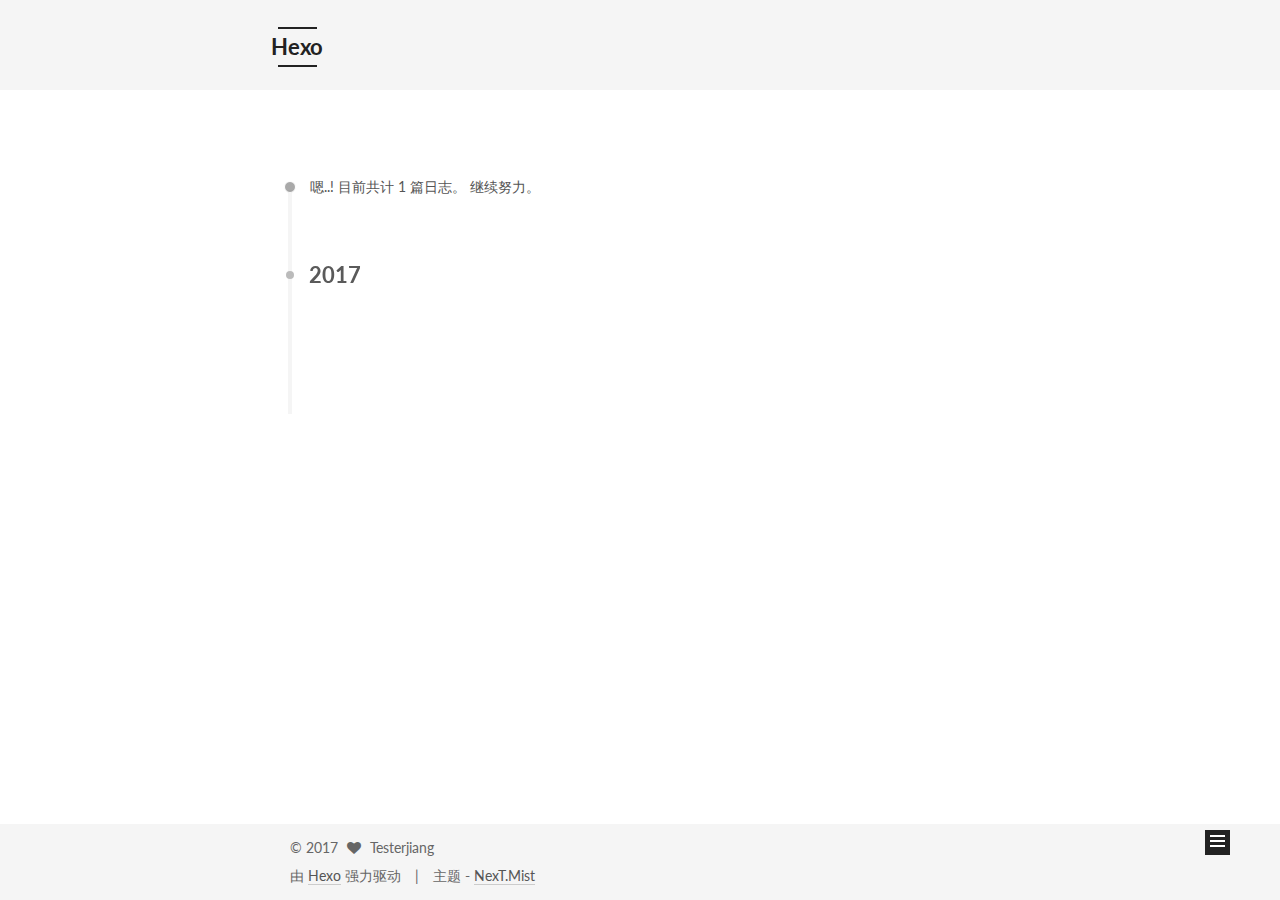
<file: archives/index.html>
<!doctype html>



  


<html class="theme-next mist use-motion" lang="zh-Hans">
<head>
  <meta charset="UTF-8"/>
<meta http-equiv="X-UA-Compatible" content="IE=edge" />
<meta name="viewport" content="width=device-width, initial-scale=1, maximum-scale=1"/>



<meta http-equiv="Cache-Control" content="no-transform" />
<meta http-equiv="Cache-Control" content="no-siteapp" />












  
  
  <link href="/lib/fancybox/source/jquery.fancybox.css?v=2.1.5" rel="stylesheet" type="text/css" />




  
  
  
  

  
    
    
  

  

  

  

  

  
    
    
    <link href="//fonts.googleapis.com/css?family=Lato:300,300italic,400,400italic,700,700italic&subset=latin,latin-ext" rel="stylesheet" type="text/css">
  






<link href="/lib/font-awesome/css/font-awesome.min.css?v=4.6.2" rel="stylesheet" type="text/css" />

<link href="/css/main.css?v=5.1.0" rel="stylesheet" type="text/css" />


  <meta name="keywords" content="Hexo, NexT" />








  <link rel="shortcut icon" type="image/x-icon" href="/favicon.ico?v=5.1.0" />






<meta name="description" content="Probably it&apos;s value">
<meta property="og:type" content="website">
<meta property="og:title" content="Hexo">
<meta property="og:url" content="http://yoursite.com/archives/index.html">
<meta property="og:site_name" content="Hexo">
<meta property="og:description" content="Probably it&apos;s value">
<meta name="twitter:card" content="summary">
<meta name="twitter:title" content="Hexo">
<meta name="twitter:description" content="Probably it&apos;s value">



<script type="text/javascript" id="hexo.configurations">
  var NexT = window.NexT || {};
  var CONFIG = {
    root: '/',
    scheme: 'Mist',
    sidebar: {"position":"left","display":"post"},
    fancybox: true,
    motion: true,
    duoshuo: {
      userId: '0',
      author: '博主'
    },
    algolia: {
      applicationID: '',
      apiKey: '',
      indexName: '',
      hits: {"per_page":10},
      labels: {"input_placeholder":"Search for Posts","hits_empty":"We didn't find any results for the search: ${query}","hits_stats":"${hits} results found in ${time} ms"}
    }
  };
</script>



  <link rel="canonical" href="http://yoursite.com/archives/"/>





  <title> 归档 | Hexo </title>
</head>

<body itemscope itemtype="http://schema.org/WebPage" lang="zh-Hans">

  










  
  
    
  

  <div class="container one-collumn sidebar-position-left  page-archive  ">
    <div class="headband"></div>

    <header id="header" class="header" itemscope itemtype="http://schema.org/WPHeader">
      <div class="header-inner"><div class="site-meta ">
  

  <div class="custom-logo-site-title">
    <a href="/"  class="brand" rel="start">
      <span class="logo-line-before"><i></i></span>
      <span class="site-title">Hexo</span>
      <span class="logo-line-after"><i></i></span>
    </a>
  </div>
    
      <p class="site-subtitle"></p>
    
</div>

<div class="site-nav-toggle">
  <button>
    <span class="btn-bar"></span>
    <span class="btn-bar"></span>
    <span class="btn-bar"></span>
  </button>
</div>

<nav class="site-nav">
  

  
    <ul id="menu" class="menu">
      
        
        <li class="menu-item menu-item-home">
          <a href="/" rel="section">
            
              <i class="menu-item-icon fa fa-fw fa-home"></i> <br />
            
            首页
          </a>
        </li>
      
        
        <li class="menu-item menu-item-archives">
          <a href="/archives" rel="section">
            
              <i class="menu-item-icon fa fa-fw fa-archive"></i> <br />
            
            归档
          </a>
        </li>
      
        
        <li class="menu-item menu-item-tags">
          <a href="/tags" rel="section">
            
              <i class="menu-item-icon fa fa-fw fa-tags"></i> <br />
            
            标签
          </a>
        </li>
      

      
    </ul>
  

  
</nav>



 </div>
    </header>

    <main id="main" class="main">
      <div class="main-inner">
        <div class="content-wrap">
          <div id="content" class="content">
            

  <section id="posts" class="posts-collapse">
    <span class="archive-move-on"></span>

    <span class="archive-page-counter">
      
      
      
        
      
      嗯..! 目前共计 1 篇日志。 继续努力。
    </span>

    

      
      
      

      
        
        <div class="collection-title">
          <h2 class="archive-year motion-element" id="archive-year-2017">2017</h2>
        </div>
      
      

      

  <article class="post post-type-normal" itemscope itemtype="http://schema.org/Article">
    <header class="post-header">

      <h1 class="post-title">
        
            <a class="post-title-link" href="/2017/01/12/hello-world/" itemprop="url">
              
                <span itemprop="name">Hello World</span>
              
            </a>
        
      </h1>

      <div class="post-meta">
        <time class="post-time" itemprop="dateCreated"
              datetime="2017-01-12T12:58:04+08:00"
              content="2017-01-12" >
          01-12
        </time>
      </div>

    </header>
  </article>



    

  </section>

  


          
          </div>
          


          

        </div>
        
          
  
  <div class="sidebar-toggle">
    <div class="sidebar-toggle-line-wrap">
      <span class="sidebar-toggle-line sidebar-toggle-line-first"></span>
      <span class="sidebar-toggle-line sidebar-toggle-line-middle"></span>
      <span class="sidebar-toggle-line sidebar-toggle-line-last"></span>
    </div>
  </div>

  <aside id="sidebar" class="sidebar">
    <div class="sidebar-inner">

      

      

      <section class="site-overview sidebar-panel sidebar-panel-active">
        <div class="site-author motion-element" itemprop="author" itemscope itemtype="http://schema.org/Person">
          <img class="site-author-image" itemprop="image"
               src="/images/avatar.png"
               alt="Testerjiang" />
          <p class="site-author-name" itemprop="name">Testerjiang</p>
          <p class="site-description motion-element" itemprop="description">Probably it's value</p>
        </div>
        <nav class="site-state motion-element">
        
          
            <div class="site-state-item site-state-posts">
              <a href="/archives">
                <span class="site-state-item-count">1</span>
                <span class="site-state-item-name">日志</span>
              </a>
            </div>
          

          

          

        </nav>

        

        <div class="links-of-author motion-element">
          
        </div>

        
        

        
        

        


      </section>

      

    </div>
  </aside>


        
      </div>
    </main>

    <footer id="footer" class="footer">
      <div class="footer-inner">
        <div class="copyright" >
  
  &copy; 
  <span itemprop="copyrightYear">2017</span>
  <span class="with-love">
    <i class="fa fa-heart"></i>
  </span>
  <span class="author" itemprop="copyrightHolder">Testerjiang</span>
</div>


<div class="powered-by">
  由 <a class="theme-link" href="https://hexo.io">Hexo</a> 强力驱动
</div>

<div class="theme-info">
  主题 -
  <a class="theme-link" href="https://github.com/iissnan/hexo-theme-next">
    NexT.Mist
  </a>
</div>


        

        
      </div>
    </footer>

    <div class="back-to-top">
      <i class="fa fa-arrow-up"></i>
    </div>
  </div>

  

<script type="text/javascript">
  if (Object.prototype.toString.call(window.Promise) !== '[object Function]') {
    window.Promise = null;
  }
</script>









  




  
  <script type="text/javascript" src="/lib/jquery/index.js?v=2.1.3"></script>

  
  <script type="text/javascript" src="/lib/fastclick/lib/fastclick.min.js?v=1.0.6"></script>

  
  <script type="text/javascript" src="/lib/jquery_lazyload/jquery.lazyload.js?v=1.9.7"></script>

  
  <script type="text/javascript" src="/lib/velocity/velocity.min.js?v=1.2.1"></script>

  
  <script type="text/javascript" src="/lib/velocity/velocity.ui.min.js?v=1.2.1"></script>

  
  <script type="text/javascript" src="/lib/fancybox/source/jquery.fancybox.pack.js?v=2.1.5"></script>


  


  <script type="text/javascript" src="/js/src/utils.js?v=5.1.0"></script>

  <script type="text/javascript" src="/js/src/motion.js?v=5.1.0"></script>



  
  

  
  
    <script type="text/javascript" id="motion.page.archive">
      $('.archive-year').velocity('transition.slideLeftIn');
    </script>
  


  


  <script type="text/javascript" src="/js/src/bootstrap.js?v=5.1.0"></script>



  



  




	





  





  

  




  
  

  

  

  
  <script src="https://cdn1.lncld.net/static/js/av-core-mini-0.6.1.js"></script>
  <script>AV.initialize("nqWNYcp2h14GSKaR1Y5wBEf3-gzGzoHsz", "5nOROvh0cjtF9qUL8uFUIePf");</script>
  <script>
    function showTime(Counter) {
      var query = new AV.Query(Counter);
      var entries = [];
      var $visitors = $(".leancloud_visitors");

      $visitors.each(function () {
        entries.push( $(this).attr("id").trim() );
      });

      query.containedIn('url', entries);
      query.find()
        .done(function (results) {
          var COUNT_CONTAINER_REF = '.leancloud-visitors-count';

          if (results.length === 0) {
            $visitors.find(COUNT_CONTAINER_REF).text(0);
            return;
          }

          for (var i = 0; i < results.length; i++) {
            var item = results[i];
            var url = item.get('url');
            var time = item.get('time');
            var element = document.getElementById(url);

            $(element).find(COUNT_CONTAINER_REF).text(time);
          }
          for(var i = 0; i < entries.length; i++) {
            var url = entries[i];
            var element = document.getElementById(url);
            var countSpan = $(element).find(COUNT_CONTAINER_REF);
            if( countSpan.text() == '') {
              countSpan.text(0);
            }
          }
        })
        .fail(function (object, error) {
          console.log("Error: " + error.code + " " + error.message);
        });
    }

    function addCount(Counter) {
      var $visitors = $(".leancloud_visitors");
      var url = $visitors.attr('id').trim();
      var title = $visitors.attr('data-flag-title').trim();
      var query = new AV.Query(Counter);

      query.equalTo("url", url);
      query.find({
        success: function(results) {
          if (results.length > 0) {
            var counter = results[0];
            counter.fetchWhenSave(true);
            counter.increment("time");
            counter.save(null, {
              success: function(counter) {
                var $element = $(document.getElementById(url));
                $element.find('.leancloud-visitors-count').text(counter.get('time'));
              },
              error: function(counter, error) {
                console.log('Failed to save Visitor num, with error message: ' + error.message);
              }
            });
          } else {
            var newcounter = new Counter();
            /* Set ACL */
            var acl = new AV.ACL();
            acl.setPublicReadAccess(true);
            acl.setPublicWriteAccess(true);
            newcounter.setACL(acl);
            /* End Set ACL */
            newcounter.set("title", title);
            newcounter.set("url", url);
            newcounter.set("time", 1);
            newcounter.save(null, {
              success: function(newcounter) {
                var $element = $(document.getElementById(url));
                $element.find('.leancloud-visitors-count').text(newcounter.get('time'));
              },
              error: function(newcounter, error) {
                console.log('Failed to create');
              }
            });
          }
        },
        error: function(error) {
          console.log('Error:' + error.code + " " + error.message);
        }
      });
    }

    $(function() {
      var Counter = AV.Object.extend("Counter");
      if ($('.leancloud_visitors').length == 1) {
        addCount(Counter);
      } else if ($('.post-title-link').length > 1) {
        showTime(Counter);
      }
    });
  </script>



  

  


</body>
</html>
</file>
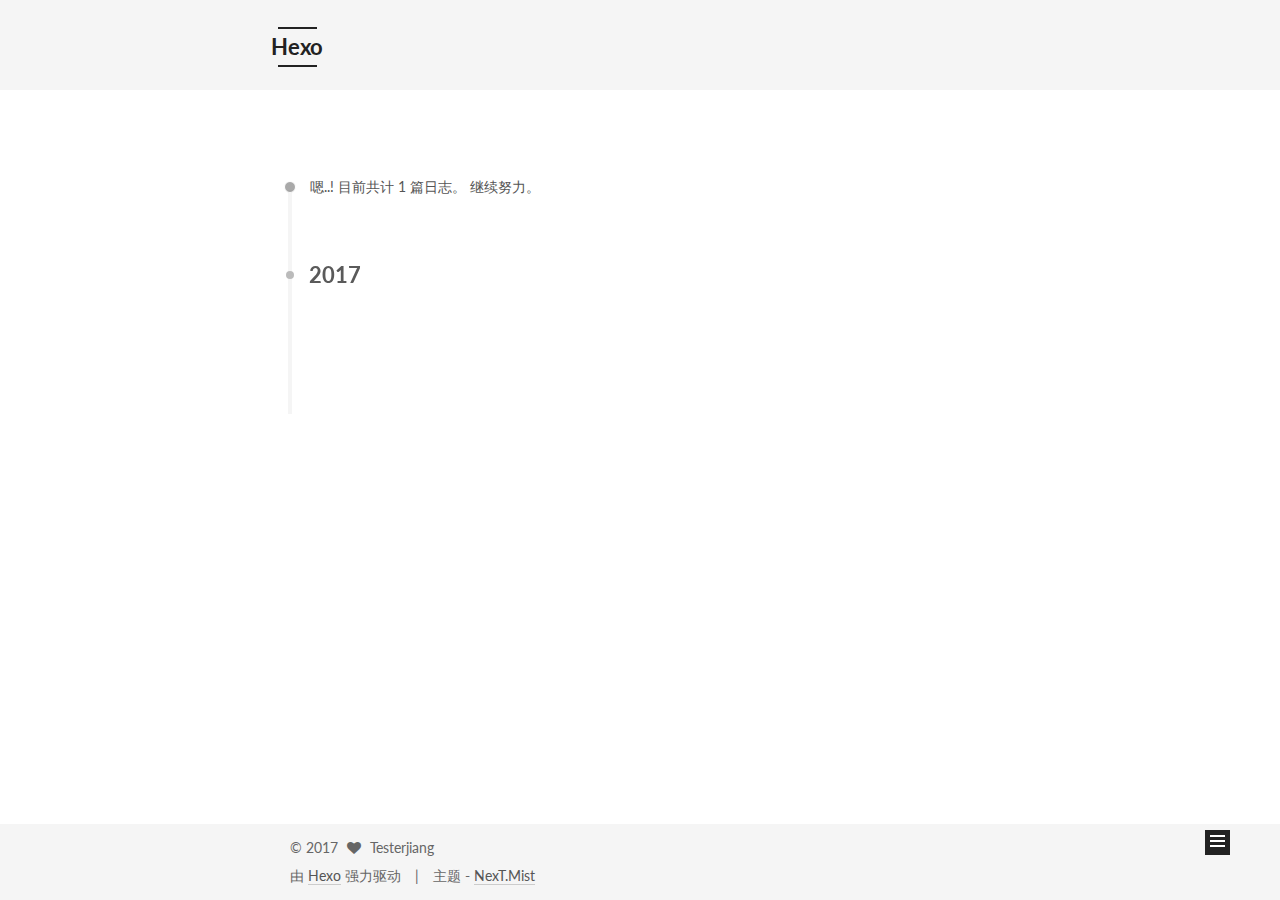
<file: archives/2017/index.html>
<!doctype html>



  


<html class="theme-next mist use-motion" lang="zh-Hans">
<head>
  <meta charset="UTF-8"/>
<meta http-equiv="X-UA-Compatible" content="IE=edge" />
<meta name="viewport" content="width=device-width, initial-scale=1, maximum-scale=1"/>



<meta http-equiv="Cache-Control" content="no-transform" />
<meta http-equiv="Cache-Control" content="no-siteapp" />












  
  
  <link href="/lib/fancybox/source/jquery.fancybox.css?v=2.1.5" rel="stylesheet" type="text/css" />




  
  
  
  

  
    
    
  

  

  

  

  

  
    
    
    <link href="//fonts.googleapis.com/css?family=Lato:300,300italic,400,400italic,700,700italic&subset=latin,latin-ext" rel="stylesheet" type="text/css">
  






<link href="/lib/font-awesome/css/font-awesome.min.css?v=4.6.2" rel="stylesheet" type="text/css" />

<link href="/css/main.css?v=5.1.0" rel="stylesheet" type="text/css" />


  <meta name="keywords" content="Hexo, NexT" />








  <link rel="shortcut icon" type="image/x-icon" href="/favicon.ico?v=5.1.0" />






<meta name="description" content="Probably it&apos;s value">
<meta property="og:type" content="website">
<meta property="og:title" content="Hexo">
<meta property="og:url" content="http://yoursite.com/archives/2017/index.html">
<meta property="og:site_name" content="Hexo">
<meta property="og:description" content="Probably it&apos;s value">
<meta name="twitter:card" content="summary">
<meta name="twitter:title" content="Hexo">
<meta name="twitter:description" content="Probably it&apos;s value">



<script type="text/javascript" id="hexo.configurations">
  var NexT = window.NexT || {};
  var CONFIG = {
    root: '/',
    scheme: 'Mist',
    sidebar: {"position":"left","display":"post"},
    fancybox: true,
    motion: true,
    duoshuo: {
      userId: '0',
      author: '博主'
    },
    algolia: {
      applicationID: '',
      apiKey: '',
      indexName: '',
      hits: {"per_page":10},
      labels: {"input_placeholder":"Search for Posts","hits_empty":"We didn't find any results for the search: ${query}","hits_stats":"${hits} results found in ${time} ms"}
    }
  };
</script>



  <link rel="canonical" href="http://yoursite.com/archives/2017/"/>





  <title> 归档 | Hexo </title>
</head>

<body itemscope itemtype="http://schema.org/WebPage" lang="zh-Hans">

  










  
  
    
  

  <div class="container one-collumn sidebar-position-left  page-archive  ">
    <div class="headband"></div>

    <header id="header" class="header" itemscope itemtype="http://schema.org/WPHeader">
      <div class="header-inner"><div class="site-meta ">
  

  <div class="custom-logo-site-title">
    <a href="/"  class="brand" rel="start">
      <span class="logo-line-before"><i></i></span>
      <span class="site-title">Hexo</span>
      <span class="logo-line-after"><i></i></span>
    </a>
  </div>
    
      <p class="site-subtitle"></p>
    
</div>

<div class="site-nav-toggle">
  <button>
    <span class="btn-bar"></span>
    <span class="btn-bar"></span>
    <span class="btn-bar"></span>
  </button>
</div>

<nav class="site-nav">
  

  
    <ul id="menu" class="menu">
      
        
        <li class="menu-item menu-item-home">
          <a href="/" rel="section">
            
              <i class="menu-item-icon fa fa-fw fa-home"></i> <br />
            
            首页
          </a>
        </li>
      
        
        <li class="menu-item menu-item-archives">
          <a href="/archives" rel="section">
            
              <i class="menu-item-icon fa fa-fw fa-archive"></i> <br />
            
            归档
          </a>
        </li>
      
        
        <li class="menu-item menu-item-tags">
          <a href="/tags" rel="section">
            
              <i class="menu-item-icon fa fa-fw fa-tags"></i> <br />
            
            标签
          </a>
        </li>
      

      
    </ul>
  

  
</nav>



 </div>
    </header>

    <main id="main" class="main">
      <div class="main-inner">
        <div class="content-wrap">
          <div id="content" class="content">
            

  <section id="posts" class="posts-collapse">
    <span class="archive-move-on"></span>

    <span class="archive-page-counter">
      
      
      
        
      
      嗯..! 目前共计 1 篇日志。 继续努力。
    </span>

    

      
      
      

      
        
        <div class="collection-title">
          <h2 class="archive-year motion-element" id="archive-year-2017">2017</h2>
        </div>
      
      

      

  <article class="post post-type-normal" itemscope itemtype="http://schema.org/Article">
    <header class="post-header">

      <h1 class="post-title">
        
            <a class="post-title-link" href="/2017/01/12/hello-world/" itemprop="url">
              
                <span itemprop="name">Hello World</span>
              
            </a>
        
      </h1>

      <div class="post-meta">
        <time class="post-time" itemprop="dateCreated"
              datetime="2017-01-12T12:58:04+08:00"
              content="2017-01-12" >
          01-12
        </time>
      </div>

    </header>
  </article>



    

  </section>

  


          
          </div>
          


          

        </div>
        
          
  
  <div class="sidebar-toggle">
    <div class="sidebar-toggle-line-wrap">
      <span class="sidebar-toggle-line sidebar-toggle-line-first"></span>
      <span class="sidebar-toggle-line sidebar-toggle-line-middle"></span>
      <span class="sidebar-toggle-line sidebar-toggle-line-last"></span>
    </div>
  </div>

  <aside id="sidebar" class="sidebar">
    <div class="sidebar-inner">

      

      

      <section class="site-overview sidebar-panel sidebar-panel-active">
        <div class="site-author motion-element" itemprop="author" itemscope itemtype="http://schema.org/Person">
          <img class="site-author-image" itemprop="image"
               src="/images/avatar.png"
               alt="Testerjiang" />
          <p class="site-author-name" itemprop="name">Testerjiang</p>
          <p class="site-description motion-element" itemprop="description">Probably it's value</p>
        </div>
        <nav class="site-state motion-element">
        
          
            <div class="site-state-item site-state-posts">
              <a href="/archives">
                <span class="site-state-item-count">1</span>
                <span class="site-state-item-name">日志</span>
              </a>
            </div>
          

          

          

        </nav>

        

        <div class="links-of-author motion-element">
          
        </div>

        
        

        
        

        


      </section>

      

    </div>
  </aside>


        
      </div>
    </main>

    <footer id="footer" class="footer">
      <div class="footer-inner">
        <div class="copyright" >
  
  &copy; 
  <span itemprop="copyrightYear">2017</span>
  <span class="with-love">
    <i class="fa fa-heart"></i>
  </span>
  <span class="author" itemprop="copyrightHolder">Testerjiang</span>
</div>


<div class="powered-by">
  由 <a class="theme-link" href="https://hexo.io">Hexo</a> 强力驱动
</div>

<div class="theme-info">
  主题 -
  <a class="theme-link" href="https://github.com/iissnan/hexo-theme-next">
    NexT.Mist
  </a>
</div>


        

        
      </div>
    </footer>

    <div class="back-to-top">
      <i class="fa fa-arrow-up"></i>
    </div>
  </div>

  

<script type="text/javascript">
  if (Object.prototype.toString.call(window.Promise) !== '[object Function]') {
    window.Promise = null;
  }
</script>









  




  
  <script type="text/javascript" src="/lib/jquery/index.js?v=2.1.3"></script>

  
  <script type="text/javascript" src="/lib/fastclick/lib/fastclick.min.js?v=1.0.6"></script>

  
  <script type="text/javascript" src="/lib/jquery_lazyload/jquery.lazyload.js?v=1.9.7"></script>

  
  <script type="text/javascript" src="/lib/velocity/velocity.min.js?v=1.2.1"></script>

  
  <script type="text/javascript" src="/lib/velocity/velocity.ui.min.js?v=1.2.1"></script>

  
  <script type="text/javascript" src="/lib/fancybox/source/jquery.fancybox.pack.js?v=2.1.5"></script>


  


  <script type="text/javascript" src="/js/src/utils.js?v=5.1.0"></script>

  <script type="text/javascript" src="/js/src/motion.js?v=5.1.0"></script>



  
  

  
  
    <script type="text/javascript" id="motion.page.archive">
      $('.archive-year').velocity('transition.slideLeftIn');
    </script>
  


  


  <script type="text/javascript" src="/js/src/bootstrap.js?v=5.1.0"></script>



  



  




	





  





  

  




  
  

  

  

  
  <script src="https://cdn1.lncld.net/static/js/av-core-mini-0.6.1.js"></script>
  <script>AV.initialize("nqWNYcp2h14GSKaR1Y5wBEf3-gzGzoHsz", "5nOROvh0cjtF9qUL8uFUIePf");</script>
  <script>
    function showTime(Counter) {
      var query = new AV.Query(Counter);
      var entries = [];
      var $visitors = $(".leancloud_visitors");

      $visitors.each(function () {
        entries.push( $(this).attr("id").trim() );
      });

      query.containedIn('url', entries);
      query.find()
        .done(function (results) {
          var COUNT_CONTAINER_REF = '.leancloud-visitors-count';

          if (results.length === 0) {
            $visitors.find(COUNT_CONTAINER_REF).text(0);
            return;
          }

          for (var i = 0; i < results.length; i++) {
            var item = results[i];
            var url = item.get('url');
            var time = item.get('time');
            var element = document.getElementById(url);

            $(element).find(COUNT_CONTAINER_REF).text(time);
          }
          for(var i = 0; i < entries.length; i++) {
            var url = entries[i];
            var element = document.getElementById(url);
            var countSpan = $(element).find(COUNT_CONTAINER_REF);
            if( countSpan.text() == '') {
              countSpan.text(0);
            }
          }
        })
        .fail(function (object, error) {
          console.log("Error: " + error.code + " " + error.message);
        });
    }

    function addCount(Counter) {
      var $visitors = $(".leancloud_visitors");
      var url = $visitors.attr('id').trim();
      var title = $visitors.attr('data-flag-title').trim();
      var query = new AV.Query(Counter);

      query.equalTo("url", url);
      query.find({
        success: function(results) {
          if (results.length > 0) {
            var counter = results[0];
            counter.fetchWhenSave(true);
            counter.increment("time");
            counter.save(null, {
              success: function(counter) {
                var $element = $(document.getElementById(url));
                $element.find('.leancloud-visitors-count').text(counter.get('time'));
              },
              error: function(counter, error) {
                console.log('Failed to save Visitor num, with error message: ' + error.message);
              }
            });
          } else {
            var newcounter = new Counter();
            /* Set ACL */
            var acl = new AV.ACL();
            acl.setPublicReadAccess(true);
            acl.setPublicWriteAccess(true);
            newcounter.setACL(acl);
            /* End Set ACL */
            newcounter.set("title", title);
            newcounter.set("url", url);
            newcounter.set("time", 1);
            newcounter.save(null, {
              success: function(newcounter) {
                var $element = $(document.getElementById(url));
                $element.find('.leancloud-visitors-count').text(newcounter.get('time'));
              },
              error: function(newcounter, error) {
                console.log('Failed to create');
              }
            });
          }
        },
        error: function(error) {
          console.log('Error:' + error.code + " " + error.message);
        }
      });
    }

    $(function() {
      var Counter = AV.Object.extend("Counter");
      if ($('.leancloud_visitors').length == 1) {
        addCount(Counter);
      } else if ($('.post-title-link').length > 1) {
        showTime(Counter);
      }
    });
  </script>



  

  


</body>
</html>
</file>
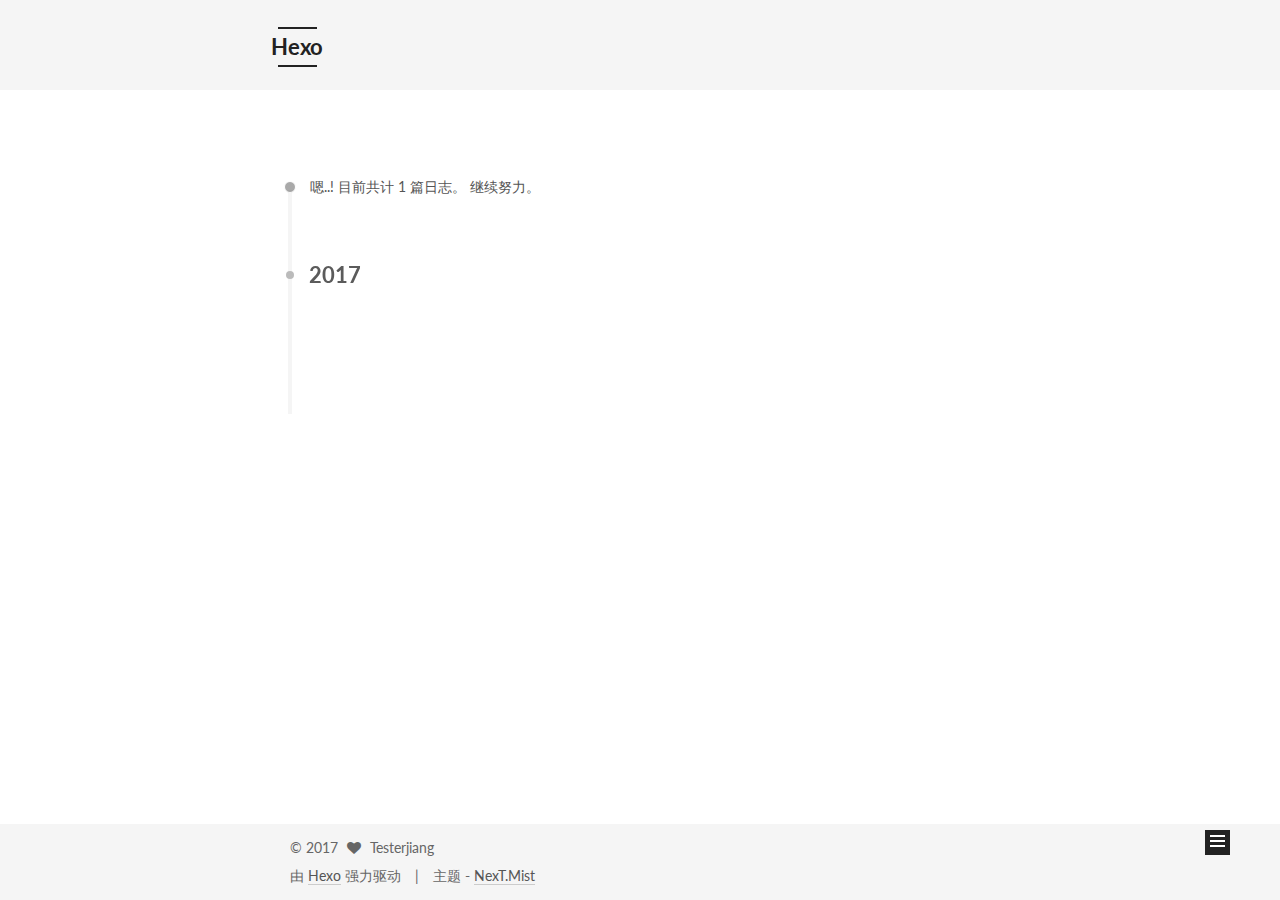
<file: archives/2017/01/index.html>
<!doctype html>



  


<html class="theme-next mist use-motion" lang="zh-Hans">
<head>
  <meta charset="UTF-8"/>
<meta http-equiv="X-UA-Compatible" content="IE=edge" />
<meta name="viewport" content="width=device-width, initial-scale=1, maximum-scale=1"/>



<meta http-equiv="Cache-Control" content="no-transform" />
<meta http-equiv="Cache-Control" content="no-siteapp" />












  
  
  <link href="/lib/fancybox/source/jquery.fancybox.css?v=2.1.5" rel="stylesheet" type="text/css" />




  
  
  
  

  
    
    
  

  

  

  

  

  
    
    
    <link href="//fonts.googleapis.com/css?family=Lato:300,300italic,400,400italic,700,700italic&subset=latin,latin-ext" rel="stylesheet" type="text/css">
  






<link href="/lib/font-awesome/css/font-awesome.min.css?v=4.6.2" rel="stylesheet" type="text/css" />

<link href="/css/main.css?v=5.1.0" rel="stylesheet" type="text/css" />


  <meta name="keywords" content="Hexo, NexT" />








  <link rel="shortcut icon" type="image/x-icon" href="/favicon.ico?v=5.1.0" />






<meta name="description" content="Probably it&apos;s value">
<meta property="og:type" content="website">
<meta property="og:title" content="Hexo">
<meta property="og:url" content="http://yoursite.com/archives/2017/01/index.html">
<meta property="og:site_name" content="Hexo">
<meta property="og:description" content="Probably it&apos;s value">
<meta name="twitter:card" content="summary">
<meta name="twitter:title" content="Hexo">
<meta name="twitter:description" content="Probably it&apos;s value">



<script type="text/javascript" id="hexo.configurations">
  var NexT = window.NexT || {};
  var CONFIG = {
    root: '/',
    scheme: 'Mist',
    sidebar: {"position":"left","display":"post"},
    fancybox: true,
    motion: true,
    duoshuo: {
      userId: '0',
      author: '博主'
    },
    algolia: {
      applicationID: '',
      apiKey: '',
      indexName: '',
      hits: {"per_page":10},
      labels: {"input_placeholder":"Search for Posts","hits_empty":"We didn't find any results for the search: ${query}","hits_stats":"${hits} results found in ${time} ms"}
    }
  };
</script>



  <link rel="canonical" href="http://yoursite.com/archives/2017/01/"/>





  <title> 归档 | Hexo </title>
</head>

<body itemscope itemtype="http://schema.org/WebPage" lang="zh-Hans">

  










  
  
    
  

  <div class="container one-collumn sidebar-position-left  page-archive  ">
    <div class="headband"></div>

    <header id="header" class="header" itemscope itemtype="http://schema.org/WPHeader">
      <div class="header-inner"><div class="site-meta ">
  

  <div class="custom-logo-site-title">
    <a href="/"  class="brand" rel="start">
      <span class="logo-line-before"><i></i></span>
      <span class="site-title">Hexo</span>
      <span class="logo-line-after"><i></i></span>
    </a>
  </div>
    
      <p class="site-subtitle"></p>
    
</div>

<div class="site-nav-toggle">
  <button>
    <span class="btn-bar"></span>
    <span class="btn-bar"></span>
    <span class="btn-bar"></span>
  </button>
</div>

<nav class="site-nav">
  

  
    <ul id="menu" class="menu">
      
        
        <li class="menu-item menu-item-home">
          <a href="/" rel="section">
            
              <i class="menu-item-icon fa fa-fw fa-home"></i> <br />
            
            首页
          </a>
        </li>
      
        
        <li class="menu-item menu-item-archives">
          <a href="/archives" rel="section">
            
              <i class="menu-item-icon fa fa-fw fa-archive"></i> <br />
            
            归档
          </a>
        </li>
      
        
        <li class="menu-item menu-item-tags">
          <a href="/tags" rel="section">
            
              <i class="menu-item-icon fa fa-fw fa-tags"></i> <br />
            
            标签
          </a>
        </li>
      

      
    </ul>
  

  
</nav>



 </div>
    </header>

    <main id="main" class="main">
      <div class="main-inner">
        <div class="content-wrap">
          <div id="content" class="content">
            

  <section id="posts" class="posts-collapse">
    <span class="archive-move-on"></span>

    <span class="archive-page-counter">
      
      
      
        
      
      嗯..! 目前共计 1 篇日志。 继续努力。
    </span>

    

      
      
      

      
        
        <div class="collection-title">
          <h2 class="archive-year motion-element" id="archive-year-2017">2017</h2>
        </div>
      
      

      

  <article class="post post-type-normal" itemscope itemtype="http://schema.org/Article">
    <header class="post-header">

      <h1 class="post-title">
        
            <a class="post-title-link" href="/2017/01/12/hello-world/" itemprop="url">
              
                <span itemprop="name">Hello World</span>
              
            </a>
        
      </h1>

      <div class="post-meta">
        <time class="post-time" itemprop="dateCreated"
              datetime="2017-01-12T12:58:04+08:00"
              content="2017-01-12" >
          01-12
        </time>
      </div>

    </header>
  </article>



    

  </section>

  


          
          </div>
          


          

        </div>
        
          
  
  <div class="sidebar-toggle">
    <div class="sidebar-toggle-line-wrap">
      <span class="sidebar-toggle-line sidebar-toggle-line-first"></span>
      <span class="sidebar-toggle-line sidebar-toggle-line-middle"></span>
      <span class="sidebar-toggle-line sidebar-toggle-line-last"></span>
    </div>
  </div>

  <aside id="sidebar" class="sidebar">
    <div class="sidebar-inner">

      

      

      <section class="site-overview sidebar-panel sidebar-panel-active">
        <div class="site-author motion-element" itemprop="author" itemscope itemtype="http://schema.org/Person">
          <img class="site-author-image" itemprop="image"
               src="/images/avatar.png"
               alt="Testerjiang" />
          <p class="site-author-name" itemprop="name">Testerjiang</p>
          <p class="site-description motion-element" itemprop="description">Probably it's value</p>
        </div>
        <nav class="site-state motion-element">
        
          
            <div class="site-state-item site-state-posts">
              <a href="/archives">
                <span class="site-state-item-count">1</span>
                <span class="site-state-item-name">日志</span>
              </a>
            </div>
          

          

          

        </nav>

        

        <div class="links-of-author motion-element">
          
        </div>

        
        

        
        

        


      </section>

      

    </div>
  </aside>


        
      </div>
    </main>

    <footer id="footer" class="footer">
      <div class="footer-inner">
        <div class="copyright" >
  
  &copy; 
  <span itemprop="copyrightYear">2017</span>
  <span class="with-love">
    <i class="fa fa-heart"></i>
  </span>
  <span class="author" itemprop="copyrightHolder">Testerjiang</span>
</div>


<div class="powered-by">
  由 <a class="theme-link" href="https://hexo.io">Hexo</a> 强力驱动
</div>

<div class="theme-info">
  主题 -
  <a class="theme-link" href="https://github.com/iissnan/hexo-theme-next">
    NexT.Mist
  </a>
</div>


        

        
      </div>
    </footer>

    <div class="back-to-top">
      <i class="fa fa-arrow-up"></i>
    </div>
  </div>

  

<script type="text/javascript">
  if (Object.prototype.toString.call(window.Promise) !== '[object Function]') {
    window.Promise = null;
  }
</script>









  




  
  <script type="text/javascript" src="/lib/jquery/index.js?v=2.1.3"></script>

  
  <script type="text/javascript" src="/lib/fastclick/lib/fastclick.min.js?v=1.0.6"></script>

  
  <script type="text/javascript" src="/lib/jquery_lazyload/jquery.lazyload.js?v=1.9.7"></script>

  
  <script type="text/javascript" src="/lib/velocity/velocity.min.js?v=1.2.1"></script>

  
  <script type="text/javascript" src="/lib/velocity/velocity.ui.min.js?v=1.2.1"></script>

  
  <script type="text/javascript" src="/lib/fancybox/source/jquery.fancybox.pack.js?v=2.1.5"></script>


  


  <script type="text/javascript" src="/js/src/utils.js?v=5.1.0"></script>

  <script type="text/javascript" src="/js/src/motion.js?v=5.1.0"></script>



  
  

  
  
    <script type="text/javascript" id="motion.page.archive">
      $('.archive-year').velocity('transition.slideLeftIn');
    </script>
  


  


  <script type="text/javascript" src="/js/src/bootstrap.js?v=5.1.0"></script>



  



  




	





  





  

  




  
  

  

  

  
  <script src="https://cdn1.lncld.net/static/js/av-core-mini-0.6.1.js"></script>
  <script>AV.initialize("nqWNYcp2h14GSKaR1Y5wBEf3-gzGzoHsz", "5nOROvh0cjtF9qUL8uFUIePf");</script>
  <script>
    function showTime(Counter) {
      var query = new AV.Query(Counter);
      var entries = [];
      var $visitors = $(".leancloud_visitors");

      $visitors.each(function () {
        entries.push( $(this).attr("id").trim() );
      });

      query.containedIn('url', entries);
      query.find()
        .done(function (results) {
          var COUNT_CONTAINER_REF = '.leancloud-visitors-count';

          if (results.length === 0) {
            $visitors.find(COUNT_CONTAINER_REF).text(0);
            return;
          }

          for (var i = 0; i < results.length; i++) {
            var item = results[i];
            var url = item.get('url');
            var time = item.get('time');
            var element = document.getElementById(url);

            $(element).find(COUNT_CONTAINER_REF).text(time);
          }
          for(var i = 0; i < entries.length; i++) {
            var url = entries[i];
            var element = document.getElementById(url);
            var countSpan = $(element).find(COUNT_CONTAINER_REF);
            if( countSpan.text() == '') {
              countSpan.text(0);
            }
          }
        })
        .fail(function (object, error) {
          console.log("Error: " + error.code + " " + error.message);
        });
    }

    function addCount(Counter) {
      var $visitors = $(".leancloud_visitors");
      var url = $visitors.attr('id').trim();
      var title = $visitors.attr('data-flag-title').trim();
      var query = new AV.Query(Counter);

      query.equalTo("url", url);
      query.find({
        success: function(results) {
          if (results.length > 0) {
            var counter = results[0];
            counter.fetchWhenSave(true);
            counter.increment("time");
            counter.save(null, {
              success: function(counter) {
                var $element = $(document.getElementById(url));
                $element.find('.leancloud-visitors-count').text(counter.get('time'));
              },
              error: function(counter, error) {
                console.log('Failed to save Visitor num, with error message: ' + error.message);
              }
            });
          } else {
            var newcounter = new Counter();
            /* Set ACL */
            var acl = new AV.ACL();
            acl.setPublicReadAccess(true);
            acl.setPublicWriteAccess(true);
            newcounter.setACL(acl);
            /* End Set ACL */
            newcounter.set("title", title);
            newcounter.set("url", url);
            newcounter.set("time", 1);
            newcounter.save(null, {
              success: function(newcounter) {
                var $element = $(document.getElementById(url));
                $element.find('.leancloud-visitors-count').text(newcounter.get('time'));
              },
              error: function(newcounter, error) {
                console.log('Failed to create');
              }
            });
          }
        },
        error: function(error) {
          console.log('Error:' + error.code + " " + error.message);
        }
      });
    }

    $(function() {
      var Counter = AV.Object.extend("Counter");
      if ($('.leancloud_visitors').length == 1) {
        addCount(Counter);
      } else if ($('.post-title-link').length > 1) {
        showTime(Counter);
      }
    });
  </script>



  

  


</body>
</html>
</file>
<file: css/main.css>
/* normalize.css v3.0.2 | MIT License | git.io/normalize */
html {
  font-family: sans-serif; /* 1 */
  -ms-text-size-adjust: 100%; /* 2 */
  -webkit-text-size-adjust: 100%; /* 2 */
}
body {
  margin: 0;
}
article,
aside,
details,
figcaption,
figure,
footer,
header,
hgroup,
main,
menu,
nav,
section,
summary {
  display: block;
}
audio,
canvas,
progress,
video {
  display: inline-block; /* 1 */
  vertical-align: baseline; /* 2 */
}
audio:not([controls]) {
  display: none;
  height: 0;
}
[hidden],
template {
  display: none;
}
a {
  background-color: transparent;
}
a:active,
a:hover {
  outline: 0;
}
abbr[title] {
  border-bottom: 1px dotted;
}
b,
strong {
  font-weight: bold;
}
dfn {
  font-style: italic;
}
h1 {
  font-size: 2em;
  margin: 0.67em 0;
}
mark {
  background: #ff0;
  color: #000;
}
small {
  font-size: 80%;
}
sub,
sup {
  font-size: 75%;
  line-height: 0;
  position: relative;
  vertical-align: baseline;
}
sup {
  top: -0.5em;
}
sub {
  bottom: -0.25em;
}
img {
  border: 0;
}
svg:not(:root) {
  overflow: hidden;
}
figure {
  margin: 1em 40px;
}
hr {
  -moz-box-sizing: content-box;
  box-sizing: content-box;
  height: 0;
}
pre {
  overflow: auto;
}
code,
kbd,
pre,
samp {
  font-family: monospace, monospace;
  font-size: 1em;
}
button,
input,
optgroup,
select,
textarea {
  color: inherit; /* 1 */
  font: inherit; /* 2 */
  margin: 0; /* 3 */
}
button {
  overflow: visible;
}
button,
select {
  text-transform: none;
}
button,
html input[type="button"],
input[type="reset"],
input[type="submit"] {
  -webkit-appearance: button; /* 2 */
  cursor: pointer; /* 3 */
}
button[disabled],
html input[disabled] {
  cursor: default;
}
button::-moz-focus-inner,
input::-moz-focus-inner {
  border: 0;
  padding: 0;
}
input {
  line-height: normal;
}
input[type="checkbox"],
input[type="radio"] {
  box-sizing: border-box; /* 1 */
  padding: 0; /* 2 */
}
input[type="number"]::-webkit-inner-spin-button,
input[type="number"]::-webkit-outer-spin-button {
  height: auto;
}
input[type="search"] {
  -webkit-appearance: textfield; /* 1 */
  -moz-box-sizing: content-box;
  -webkit-box-sizing: content-box; /* 2 */
  box-sizing: content-box;
}
input[type="search"]::-webkit-search-cancel-button,
input[type="search"]::-webkit-search-decoration {
  -webkit-appearance: none;
}
fieldset {
  border: 1px solid #c0c0c0;
  margin: 0 2px;
  padding: 0.35em 0.625em 0.75em;
}
legend {
  border: 0; /* 1 */
  padding: 0; /* 2 */
}
textarea {
  overflow: auto;
}
optgroup {
  font-weight: bold;
}
table {
  border-collapse: collapse;
  border-spacing: 0;
}
td,
th {
  padding: 0;
}
::selection {
  background: #262a30;
  color: #fff;
}
body {
  position: relative;
  font-family: 'Lato', "PingFang SC", "Microsoft YaHei", sans-serif;
  font-size: 14px;
  line-height: 2;
  color: #555;
  background: #fff;
}
@media (max-width: 767px) {
  body {
    padding-right: 0 !important;
  }
}
@media (min-width: 768px) and (max-width: 991px) {
  body {
    padding-right: 0 !important;
  }
}
@media (min-width: 1600px) {
  body {
    font-size: 16px;
  }
}
h1,
h2,
h3,
h4,
h5,
h6 {
  margin: 0;
  padding: 0;
  font-weight: bold;
  line-height: 1.5;
  font-family: 'Lato', "PingFang SC", "Microsoft YaHei", sans-serif;
}
h2,
h3,
h4,
h5,
h6 {
  margin: 20px 0 15px;
}
h1 {
  font-size: 24px;
}
@media (max-width: 767px) {
  h1 {
    font-size: 20px;
  }
}
h2 {
  font-size: 22px;
}
@media (max-width: 767px) {
  h2 {
    font-size: 18px;
  }
}
h3 {
  font-size: 20px;
}
@media (max-width: 767px) {
  h3 {
    font-size: 16px;
  }
}
h4 {
  font-size: 18px;
}
@media (max-width: 767px) {
  h4 {
    font-size: 14px;
  }
}
h5 {
  font-size: 16px;
}
@media (max-width: 767px) {
  h5 {
    font-size: 12px;
  }
}
h6 {
  font-size: 14px;
}
@media (max-width: 767px) {
  h6 {
    font-size: 10px;
  }
}
p {
  margin: 0 0 25px 0;
}
a {
  color: #555;
  text-decoration: none;
  border-bottom: 1px solid #999;
  word-wrap: break-word;
}
a:hover {
  color: #222;
  border-bottom-color: #222;
}
ul {
  list-style: none;
}
blockquote {
  margin: 0;
  padding: 0;
}
img {
  display: block;
  margin: auto;
  max-width: 100%;
  height: auto;
}
hr {
  margin: 40px 0;
  height: 3px;
  border: none;
  background-color: #ddd;
  background-image: repeating-linear-gradient(-45deg, #fff, #fff 4px, transparent 4px, transparent 8px);
}
blockquote {
  padding: 0 15px;
  color: #666;
  border-left: 4px solid #ddd;
}
blockquote cite::before {
  content: "-";
  padding: 0 5px;
}
dt {
  font-weight: 700;
}
dd {
  margin: 0;
  padding: 0;
}
.text-left {
  text-align: left;
}
.text-center {
  text-align: center;
}
.text-right {
  text-align: right;
}
.text-justify {
  text-align: justify;
}
.text-nowrap {
  white-space: nowrap;
}
.text-lowercase {
  text-transform: lowercase;
}
.text-uppercase {
  text-transform: uppercase;
}
.text-capitalize {
  text-transform: capitalize;
}
.center-block {
  display: block;
  margin-left: auto;
  margin-right: auto;
}
.clearfix:before,
.clearfix:after {
  content: " ";
  display: table;
}
.clearfix:after {
  clear: both;
}
.pullquote {
  width: 45%;
}
.pullquote.left {
  float: left;
  margin-left: 5px;
  margin-right: 10px;
}
.pullquote.right {
  float: right;
  margin-left: 10px;
  margin-right: 5px;
}
.affix.affix.affix {
  position: fixed;
}
.translation {
  margin-top: -20px;
  font-size: 14px;
  color: #999;
}
.scrollbar-measure {
  width: 100px;
  height: 100px;
  overflow: scroll;
  position: absolute;
  top: -9999px;
}
.use-motion .motion-element {
  opacity: 0;
}
#local-search-input {
  padding: 3px;
  border: none;
  text-indent: 14px;
  border-radius: 0;
  width: 140px;
  outline: none;
  border-bottom: 1px solid #999;
  background: inherit;
  opacity: 0.5;
}
#local-search-input:focus {
  opacity: 1;
}
.search-icon {
  position: absolute;
  top: 9px;
}
table {
  margin: 20px 0;
  width: 100%;
  border-collapse: collapse;
  border-spacing: 0;
  border: 1px solid #ddd;
  font-size: 14px;
  table-layout: fixed;
  word-wrap: break-all;
}
table>tbody>tr:nth-of-type(odd) {
  background-color: #f9f9f9;
}
table>tbody>tr:hover {
  background-color: #f5f5f5;
}
caption,
th,
td {
  padding: 8px;
  text-align: left;
  vertical-align: middle;
  font-weight: normal;
}
th,
td {
  border-bottom: 3px solid #ddd;
  border-right: 1px solid #eee;
}
th {
  padding-bottom: 10px;
  font-weight: 700;
}
td {
  border-bottom-width: 1px;
}
html,
body {
  height: 100%;
}
.container {
  position: relative;
  min-height: 100%;
}
.header-inner {
  margin: 0 auto;
  padding: 100px 0 70px;
  width: 700px;
}
@media (min-width: 1600px) {
  .container .header-inner {
    width: 900px;
  }
}
.main {
  padding-bottom: 150px;
}
.main-inner {
  margin: 0 auto;
  width: 700px;
}
@media (min-width: 1600px) {
  .container .main-inner {
    width: 900px;
  }
}
.footer {
  position: absolute;
  left: 0;
  bottom: 0;
  width: 100%;
  min-height: 50px;
}
.footer-inner {
  box-sizing: border-box;
  margin: 20px auto;
  width: 700px;
}
@media (min-width: 1600px) {
  .container .footer-inner {
    width: 900px;
  }
}
pre,
.highlight {
  overflow: auto;
  margin: 20px 0;
  padding: 0;
  font-size: 13px;
  color: #4d4d4c;
  background: #f7f7f7;
  line-height: 1.6;
}
pre,
code {
  font-family: consolas, Menlo, "PingFang SC", "Microsoft YaHei", monospace;
}
code {
  padding: 2px 4px;
  word-wrap: break-word;
  color: #4d4d4c;
  background: #f7f7f7;
  border-radius: 3px;
  font-size: 13px;
}
pre code {
  padding: 0;
  color: #4d4d4c;
  background: none;
  text-shadow: none;
}
.highlight {
  border-radius: 1px;
}
.highlight pre {
  border: none;
  margin: 0;
  padding: 10px 0;
}
.highlight table {
  margin: 0;
  width: auto;
  border: none;
}
.highlight td {
  border: none;
  padding: 0;
}
.highlight figcaption {
  font-size: 1em;
  color: #4d4d4c;
  line-height: 1em;
  margin-bottom: 1em;
}
.highlight figcaption:before,
.highlight figcaption:after {
  content: " ";
  display: table;
}
.highlight figcaption:after {
  clear: both;
}
.highlight figcaption a {
  float: right;
  color: #4d4d4c;
}
.highlight figcaption a:hover {
  border-bottom-color: #4d4d4c;
}
.highlight .gutter pre {
  padding-left: 10px;
  padding-right: 10px;
  color: #869194;
  text-align: right;
  background-color: #eff2f3;
}
.highlight .code pre {
  padding-left: 10px;
  padding-right: 10px;
  background-color: #f7f7f7;
}
.highlight .line {
  height: 20px;
}
.gutter {
  -webkit-user-select: none;
  -moz-user-select: none;
  -ms-user-select: none;
  user-select: none;
}
.gist table {
  width: auto;
}
.gist table td {
  border: none;
}
pre .deletion {
  background: #fdd;
}
pre .addition {
  background: #dfd;
}
pre .meta {
  color: #8959a8;
}
pre .comment {
  color: #8e908c;
}
pre .variable,
pre .attribute,
pre .tag,
pre .regexp,
pre .ruby .constant,
pre .xml .tag .title,
pre .xml .pi,
pre .xml .doctype,
pre .html .doctype,
pre .css .id,
pre .css .class,
pre .css .pseudo {
  color: #c82829;
}
pre .number,
pre .preprocessor,
pre .built_in,
pre .literal,
pre .params,
pre .constant,
pre .command {
  color: #f5871f;
}
pre .ruby .class .title,
pre .css .rules .attribute,
pre .string,
pre .value,
pre .inheritance,
pre .header,
pre .ruby .symbol,
pre .xml .cdata,
pre .special,
pre .number,
pre .formula {
  color: #718c00;
}
pre .title,
pre .css .hexcolor {
  color: #3e999f;
}
pre .function,
pre .python .decorator,
pre .python .title,
pre .ruby .function .title,
pre .ruby .title .keyword,
pre .perl .sub,
pre .javascript .title,
pre .coffeescript .title {
  color: #4271ae;
}
pre .keyword,
pre .javascript .function {
  color: #8959a8;
}
.full-image.full-image.full-image {
  border: none;
  max-width: 100%;
  width: auto;
  margin: 20px auto;
}
@media (min-width: 992px) {
  .full-image.full-image.full-image {
    max-width: none;
    width: 110%;
    margin: 25px -5%;
  }
}
.blockquote-center,
.page-home .post-type-quote blockquote,
.page-post-detail .post-type-quote blockquote {
  position: relative;
  margin: 40px 0;
  padding: 0;
  border-left: none;
  text-align: center;
}
.blockquote-center::before,
.page-home .post-type-quote blockquote::before,
.page-post-detail .post-type-quote blockquote::before,
.blockquote-center::after,
.page-home .post-type-quote blockquote::after,
.page-post-detail .post-type-quote blockquote::after {
  position: absolute;
  content: ' ';
  display: block;
  width: 100%;
  height: 24px;
  opacity: 0.2;
  background-repeat: no-repeat;
  background-position: 0 -6px;
  background-size: 22px 22px;
}
.blockquote-center::before,
.page-home .post-type-quote blockquote::before,
.page-post-detail .post-type-quote blockquote::before {
  top: -20px;
  background-image: url("../images/quote-l.svg");
  border-top: 1px solid #ccc;
}
.blockquote-center::after,
.page-home .post-type-quote blockquote::after,
.page-post-detail .post-type-quote blockquote::after {
  bottom: -20px;
  background-image: url("../images/quote-r.svg");
  border-bottom: 1px solid #ccc;
  background-position: 100% 8px;
}
.blockquote-center p,
.page-home .post-type-quote blockquote p,
.page-post-detail .post-type-quote blockquote p,
.blockquote-center div,
.page-home .post-type-quote blockquote div,
.page-post-detail .post-type-quote blockquote div {
  text-align: center;
}
.post .post-body .group-picture img {
  box-sizing: border-box;
  padding: 0 3px;
  border: none;
}
.post .group-picture-row {
  overflow: hidden;
  margin-top: 6px;
}
.post .group-picture-row:first-child {
  margin-top: 0;
}
.post .group-picture-column {
  float: left;
}
.page-post-detail .post-body .group-picture-column {
  float: none;
  margin-top: 10px;
  width: auto !important;
}
.page-post-detail .post-body .group-picture-column img {
  margin: 0 auto;
}
.page-archive .group-picture-container {
  overflow: hidden;
}
.page-archive .group-picture-row {
  float: left;
}
.page-archive .group-picture-row:first-child {
  margin-top: 6px;
}
.page-archive .group-picture-column {
  max-width: 150px;
  max-height: 150px;
}
.note {
  padding: 20px;
  margin: 20px 0;
  border: 1px solid #eee;
  border-left-width: 5px;
  border-radius: 3px;
}
.note h2,
.note h3,
.note h4,
.note h5,
.note h6 {
  margin-top: 0;
  margin-bottom: 5px;
}
.note p:last-child {
  margin-bottom: 0;
}
.note code {
  border-radius: 3px;
}
.note+.note {
  margin-top: -5px;
}
.default {
  border-left-color: #777;
}
.default h2,
.default h3,
.default h4,
.default h5,
.default h6 {
  color: #777;
}
.primary {
  border-left-color: #428bca;
}
.primary h2,
.primary h3,
.primary h4,
.primary h5,
.primary h6 {
  color: #428bca;
}
.success {
  border-left-color: #5cb85c;
}
.success h2,
.success h3,
.success h4,
.success h5,
.success h6 {
  color: #5cb85c;
}
.danger {
  border-left-color: #d9534f;
}
.danger h2,
.danger h3,
.danger h4,
.danger h5,
.danger h6 {
  color: #d9534f;
}
.warning {
  border-left-color: #f0ad4e;
}
.warning h2,
.warning h3,
.warning h4,
.warning h5,
.warning h6 {
  color: #f0ad4e;
}
.info {
  border-left-color: #5bc0de;
}
.info h2,
.info h3,
.info h4,
.info h5,
.info h6 {
  color: #5bc0de;
}
.btn {
  display: inline-block;
  padding: 0 20px;
  font-size: 14px;
  color: #fff;
  background: #222;
  border: 2px solid #222;
  text-decoration: none;
  border-radius: 0;
  transition-property: background-color;
  transition-duration: 0.2s;
  transition-timing-function: ease-in-out;
  transition-delay: 0s;
}
.btn:hover,
.post-more-link .btn:hover {
  border-color: #222;
  color: #222;
  background: #fff;
}
.btn-bar {
  display: block;
  width: 22px;
  height: 2px;
  background: #555;
  border-radius: 1px;
}
.btn-bar+.btn-bar {
  margin-top: 4px;
}
.pagination {
  margin: 120px 0 40px;
  text-align: center;
  border-top: 1px solid #eee;
}
.page-number-basic,
.pagination .prev,
.pagination .next,
.pagination .page-number,
.pagination .space {
  display: inline-block;
  position: relative;
  top: -1px;
  margin: 0 10px;
  padding: 0 10px;
  line-height: 30px;
}
@media (max-width: 767px) {
  .page-number-basic,
  .pagination .prev,
  .pagination .next,
  .pagination .page-number,
  .pagination .space {
    margin: 0 5px;
  }
}
.pagination .prev,
.pagination .next,
.pagination .page-number {
  border-bottom: 0;
  border-top: 1px solid #eee;
  transition-property: border-color;
  transition-duration: 0.2s;
  transition-timing-function: ease-in-out;
  transition-delay: 0s;
}
.pagination .prev:hover,
.pagination .next:hover,
.pagination .page-number:hover {
  border-top-color: #222;
}
.pagination .space {
  padding: 0;
  margin: 0;
}
.pagination .prev {
  margin-left: 0;
}
.pagination .next {
  margin-right: 0;
}
.pagination .page-number.current {
  color: #fff;
  background: #ccc;
  border-top-color: #ccc;
}
@media (max-width: 767px) {
  .pagination {
    border-top: none;
  }
  .pagination .prev,
  .pagination .next,
  .pagination .page-number {
    margin-bottom: 10px;
    border-top: 0;
    border-bottom: 1px solid #eee;
  }
  .pagination .prev:hover,
  .pagination .next:hover,
  .pagination .page-number:hover {
    border-bottom-color: #222;
  }
}
.comments {
  margin: 60px 20px 0;
}
.tag-cloud {
  text-align: center;
}
.tag-cloud a {
  display: inline-block;
  margin: 10px;
}
.back-to-top {
  box-sizing: border-box;
  position: fixed;
  bottom: -100px;
  right: 50px;
  z-index: 1050;
  padding: 0 6px;
  width: 25px;
  background: #222;
  font-size: 12px;
  opacity: 1;
  color: #fff;
  cursor: pointer;
  text-align: center;
  -webkit-transform: translateZ(0);
  transition-property: bottom;
  transition-duration: 0.2s;
  transition-timing-function: ease-in-out;
  transition-delay: 0s;
}
@media (max-width: 767px) {
  .back-to-top {
    display: none;
  }
}
@media (min-width: 768px) and (max-width: 991px) {
  .back-to-top {
    display: none;
  }
}
.back-to-top.back-to-top-on {
  bottom: 19px;
}
.header {
  background: #fff;
}
.header-inner {
  position: relative;
}
.headband {
  height: 3px;
  background: #222;
}
.site-meta {
  margin: 0;
  text-align: left;
}
@media (max-width: 767px) {
  .site-meta {
    text-align: center;
  }
}
.brand {
  position: relative;
  display: inline-block;
  padding: 0 40px;
  color: #222;
  background: #222;
  border-bottom: none;
}
.brand:hover {
  color: #222;
}
.logo {
  display: inline-block;
  margin-right: 5px;
  line-height: 36px;
  vertical-align: top;
}
.site-title {
  display: inline-block;
  vertical-align: top;
  line-height: 36px;
  font-size: 20px;
  font-weight: normal;
  font-family: 'Lato', "PingFang SC", "Microsoft YaHei", sans-serif;
}
.site-subtitle {
  margin-top: 10px;
  font-size: 13px;
  color: #999;
}
.use-motion .brand {
  opacity: 0;
}
.use-motion .logo,
.use-motion .site-title,
.use-motion .site-subtitle {
  opacity: 0;
  position: relative;
  top: -10px;
}
.site-nav-toggle {
  display: none;
  position: absolute;
  top: 10px;
  left: 10px;
}
@media (max-width: 767px) {
  .site-nav-toggle {
    display: block;
  }
}
.site-nav-toggle button {
  margin-top: 2px;
  padding: 9px 10px;
  background: transparent;
  border: none;
}
@media (max-width: 767px) {
  .site-nav {
    display: none;
    margin: 0 -10px;
    padding: 0 10px;
    clear: both;
    border-top: 1px solid #ddd;
  }
}
@media (min-width: 768px) and (max-width: 991px) {
  .site-nav {
    display: block !important;
  }
}
@media (min-width: 992px) {
  .site-nav {
    display: block !important;
  }
}
.menu {
  margin-top: 20px;
  padding-left: 0;
  text-align: center;
}
.menu .menu-item {
  display: inline-block;
  margin: 0 10px;
}
@media screen and (max-width: 767px) {
  .menu .menu-item {
    margin-top: 10px;
  }
}
.menu .menu-item a {
  display: block;
  font-size: 13px;
  text-transform: capitalize;
  line-height: inherit;
  border-bottom: 1px solid transparent;
  transition-property: border-color;
  transition-duration: 0.2s;
  transition-timing-function: ease-in-out;
  transition-delay: 0s;
}
.menu .menu-item a:hover {
  border-bottom-color: #222;
}
.menu .menu-item .fa {
  margin-right: 5px;
}
.use-motion .menu-item {
  opacity: 0;
}
.post-body {
  font-family: 'Lato', "PingFang SC", "Microsoft YaHei", sans-serif;
}
@media (max-width: 767px) {
  .post-body {
    word-break: break-word;
  }
}
.post-body .fancybox img {
  display: block !important;
  margin: 0 auto;
  cursor: pointer;
  cursor: zoom-in;
  cursor: -webkit-zoom-in;
}
.post-body .image-caption,
.post-body .figure .caption {
  margin: 10px auto 15px;
  text-align: center;
  font-size: 14px;
  color: #999;
  font-weight: bold;
  line-height: 1;
}
.post-sticky-flag {
  display: inline-block;
  font-size: 16px;
  -ms-transform: rotate(30deg);
  -webkit-transform: rotate(30deg);
  -moz-transform: rotate(30deg);
  -ms-transform: rotate(30deg);
  -o-transform: rotate(30deg);
  transform: rotate(30deg);
}
.posts-expand {
  padding-top: 40px;
}
@media (max-width: 767px) {
  .posts-expand {
    margin: 0 20px;
  }
  .post-body pre,
  .post-body .highlight {
    padding: 10px;
  }
  .post-body pre .gutter pre,
  .post-body .highlight .gutter pre {
    padding-right: 10px;
  }
}
@media (min-width: 992px) {
  .posts-expand .post-body {
    text-align: justify;
  }
}
.posts-expand .post-body h2,
.posts-expand .post-body h3,
.posts-expand .post-body h4,
.posts-expand .post-body h5,
.posts-expand .post-body h6 {
  padding-top: 10px;
}
.posts-expand .post-body h2 .header-anchor,
.posts-expand .post-body h3 .header-anchor,
.posts-expand .post-body h4 .header-anchor,
.posts-expand .post-body h5 .header-anchor,
.posts-expand .post-body h6 .header-anchor {
  float: right;
  margin-left: 10px;
  color: #ccc;
  border-bottom-style: none;
  visibility: hidden;
}
.posts-expand .post-body h2 .header-anchor:hover,
.posts-expand .post-body h3 .header-anchor:hover,
.posts-expand .post-body h4 .header-anchor:hover,
.posts-expand .post-body h5 .header-anchor:hover,
.posts-expand .post-body h6 .header-anchor:hover {
  color: inherit;
}
.posts-expand .post-body h2:hover .header-anchor,
.posts-expand .post-body h3:hover .header-anchor,
.posts-expand .post-body h4:hover .header-anchor,
.posts-expand .post-body h5:hover .header-anchor,
.posts-expand .post-body h6:hover .header-anchor {
  visibility: visible;
}
.posts-expand .post-body ul li {
  list-style: circle;
}
.posts-expand .post-body img {
  box-sizing: border-box;
  margin: auto;
  padding: 3px;
  border: 1px solid #ddd;
}
.posts-expand .fancybox img {
  margin: 0 auto;
}
@media (max-width: 767px) {
  .posts-collapse {
    margin: 0 20px;
  }
  .posts-collapse .post-title,
  .posts-collapse .post-meta {
    display: block;
    width: auto;
    text-align: left;
  }
}
.posts-collapse {
  position: relative;
  z-index: 1010;
  margin-left: 0;
}
.posts-collapse::after {
  content: " ";
  position: absolute;
  top: 20px;
  left: 0;
  margin-left: -2px;
  width: 4px;
  height: 100%;
  background: #f5f5f5;
  z-index: -1;
}
@media (max-width: 767px) {
  .posts-collapse {
    margin: 0 20px;
  }
}
.posts-collapse .collection-title {
  position: relative;
  margin: 60px 0;
}
.posts-collapse .collection-title h2 {
  margin-left: 20px;
}
.posts-collapse .collection-title small {
  color: #bbb;
}
.posts-collapse .collection-title::before {
  content: " ";
  position: absolute;
  left: 0;
  top: 50%;
  margin-left: -4px;
  margin-top: -4px;
  width: 8px;
  height: 8px;
  background: #bbb;
  border-radius: 50%;
}
.posts-collapse .post {
  margin: 30px 0;
}
.posts-collapse .post-header {
  position: relative;
  transition-duration: 0.2s;
  transition-timing-function: ease-in-out;
  transition-delay: 0s;
  transition-property: border;
  border-bottom: 1px dashed #ccc;
}
.posts-collapse .post-header::before {
  content: " ";
  position: absolute;
  left: 0;
  top: 12px;
  width: 6px;
  height: 6px;
  margin-left: -4px;
  background: #bbb;
  border-radius: 50%;
  border: 1px solid #fff;
  transition-duration: 0.2s;
  transition-timing-function: ease-in-out;
  transition-delay: 0s;
  transition-property: background;
}
.posts-collapse .post-header:hover {
  border-bottom-color: #666;
}
.posts-collapse .post-header:hover::before {
  background: #222;
}
.posts-collapse .post-meta {
  position: absolute;
  font-size: 12px;
  left: 20px;
  top: 5px;
}
.posts-collapse .post-comments-count {
  display: none;
}
.posts-collapse .post-title {
  margin-left: 60px;
  font-size: 16px;
  font-weight: normal;
  line-height: inherit;
}
.posts-collapse .post-title::after {
  margin-left: 3px;
  opacity: 0.6;
}
.posts-collapse .post-title a {
  color: #666;
  border-bottom: none;
}
.page-home .post-type-quote .post-header,
.page-post-detail .post-type-quote .post-header,
.page-home .post-type-quote .post-tags,
.page-post-detail .post-type-quote .post-tags {
  display: none;
}
.posts-expand .post-title {
  font-size: 26px;
  text-align: center;
  word-break: break-word;
  font-weight: 400;
}
@media (max-width: 767px) {
  .posts-expand .post-title {
    font-size: 22px;
  }
}
.posts-expand .post-title-link {
  display: inline-block;
  position: relative;
  color: #555;
  border-bottom: none;
  line-height: 1.2;
  vertical-align: top;
}
.posts-expand .post-title-link::before {
  content: "";
  position: absolute;
  width: 100%;
  height: 2px;
  bottom: 0;
  left: 0;
  background-color: #000;
  visibility: hidden;
  -webkit-transform: scaleX(0);
  -moz-transform: scaleX(0);
  -ms-transform: scaleX(0);
  -o-transform: scaleX(0);
  transform: scaleX(0);
  transition-duration: 0.2s;
  transition-timing-function: ease-in-out;
  transition-delay: 0s;
}
.posts-expand .post-title-link:hover::before {
  visibility: visible;
  -webkit-transform: scaleX(1);
  -moz-transform: scaleX(1);
  -ms-transform: scaleX(1);
  -o-transform: scaleX(1);
  transform: scaleX(1);
}
.posts-expand .post-title-link .fa {
  font-size: 16px;
}
.posts-expand .post-meta {
  margin: 3px 0 60px 0;
  color: #999;
  font-family: 'Lato', "PingFang SC", "Microsoft YaHei", sans-serif;
  font-size: 12px;
  text-align: center;
}
.posts-expand .post-meta .post-category-list {
  display: inline-block;
  margin: 0;
  padding: 3px;
}
.posts-expand .post-meta .post-category-list-link {
  color: #999;
}
.posts-expand .post-meta .post-description {
  font-size: 14px;
  margin-top: 2px;
}
.post-meta-divider {
  margin: 0 0.5em;
}
.post-meta-item-icon {
  margin-right: 3px;
}
@media (min-width: 768px) and (max-width: 991px) {
  .post-meta-item-icon {
    display: inline-block;
  }
}
@media (max-width: 767px) {
  .post-meta-item-icon {
    display: inline-block;
  }
}
@media (min-width: 768px) and (max-width: 991px) {
  .post-meta-item-text {
    display: none;
  }
}
@media (max-width: 767px) {
  .post-meta-item-text {
    display: none;
  }
}
@media (max-width: 767px) {
  .posts-expand .post-comments-count {
    display: none;
  }
}
.post-more-link {
  margin-top: 50px;
}
.post-more-link .btn {
  color: #555;
  font-size: 14px;
  background: transparent;
  border-radius: 0;
  line-height: 2;
  margin: 0 4px 8px 4px;
}
.post-more-link .fa-fw {
  width: 1.285714285714286em;
  text-align: left;
}
.posts-expand .post-tags {
  margin-top: 40px;
  text-align: center;
}
.posts-expand .post-tags a {
  display: inline-block;
  margin-right: 10px;
  font-size: 13px;
}
.post-nav {
  display: table;
  margin-top: 60px;
  width: 100%;
  border-top: 1px solid #eee;
}
.post-nav-divider {
  display: table-cell;
  width: 10%;
}
.post-nav-item {
  display: table-cell;
  padding: 10px 0 0 0;
  width: 45%;
  vertical-align: top;
}
.post-nav-item a {
  position: relative;
  display: block;
  line-height: 25px;
  font-size: 14px;
  color: #555;
  border-bottom: none;
}
.post-nav-item a:hover {
  color: #222;
  border-bottom: none;
}
.post-nav-item a:active {
  top: 2px;
}
.post-nav-item .fa {
  position: absolute;
  top: 8px;
  left: 0;
  font-size: 12px;
}
.post-nav-next a {
  padding-left: 15px;
}
.post-nav-prev {
  text-align: right;
}
.post-nav-prev a {
  padding-right: 15px;
}
.post-nav-prev .fa {
  right: 0;
  left: auto;
}
.posts-expand .post-eof {
  display: block;
  margin: 80px auto 60px;
  width: 8%;
  height: 1px;
  background: #ccc;
  text-align: center;
}
.post:last-child .post-eof.post-eof.post-eof {
  display: none;
}
.post-gallery {
  display: table;
  table-layout: fixed;
  width: 100%;
  border-collapse: separate;
}
.post-gallery-row {
  display: table-row;
}
.post-gallery .post-gallery-img {
  display: table-cell;
  text-align: center;
  vertical-align: middle;
  border: none;
}
.post-gallery .post-gallery-img img {
  max-width: 100%;
  max-height: 100%;
  border: none;
}
.fancybox-close,
.fancybox-close:hover {
  border: none;
}
.sidebar {
  position: fixed;
  right: 0;
  top: 0;
  bottom: 0;
  width: 0;
  z-index: 1040;
  box-shadow: inset 0 2px 6px #000;
  background: #222;
  -webkit-transform: translateZ(0);
}
.sidebar a {
  color: #999;
  border-bottom-color: #555;
}
.sidebar a:hover {
  color: #eee;
}
@media (min-width: 768px) and (max-width: 991px) {
  .sidebar {
    display: none !important;
  }
}
@media (max-width: 767px) {
  .sidebar {
    display: none !important;
  }
}
.sidebar-inner {
  position: relative;
  padding: 20px 10px;
  color: #999;
  text-align: center;
}
.sidebar-toggle {
  position: fixed;
  right: 50px;
  bottom: 45px;
  width: 15px;
  height: 15px;
  padding: 5px;
  background: #222;
  line-height: 0;
  z-index: 1050;
  cursor: pointer;
  -webkit-transform: translateZ(0);
}
@media (min-width: 768px) and (max-width: 991px) {
  .sidebar-toggle {
    display: none;
  }
}
@media (max-width: 767px) {
  .sidebar-toggle {
    display: none;
  }
}
.sidebar-toggle-line {
  position: relative;
  display: inline-block;
  vertical-align: top;
  height: 2px;
  width: 100%;
  background: #fff;
  margin-top: 3px;
}
.sidebar-toggle-line:first-child {
  margin-top: 0;
}
.site-author-image {
  display: block;
  margin: 0 auto;
  padding: 2px;
  max-width: 96px;
  height: auto;
  border: 2px solid #333;
}
.site-author-name {
  margin: 5px 0 0;
  text-align: center;
  color: #f5f5f5;
  font-weight: normal;
}
.site-description {
  margin-top: 5px;
  text-align: center;
  font-size: 14px;
  color: #999;
}
.site-state {
  overflow: hidden;
  line-height: 1.4;
  white-space: nowrap;
  text-align: center;
}
.site-state-item {
  display: inline-block;
  padding: 0 15px;
  border-left: 1px solid #333;
}
.site-state-item:first-child {
  border-left: none;
}
.site-state-item a {
  border-bottom: none;
}
.site-state-item-count {
  display: block;
  text-align: center;
  color: inherit;
  font-weight: 600;
  font-size: 18px;
}
.site-state-item-name {
  font-size: 13px;
  color: inherit;
}
.feed-link {
  margin-top: 20px;
}
.feed-link a {
  display: inline-block;
  padding: 0 15px;
  color: #fc6423;
  border: 1px solid #fc6423;
  border-radius: 4px;
}
.feed-link a i {
  color: #fc6423;
  font-size: 14px;
}
.feed-link a:hover {
  color: #fff;
  background: #fc6423;
}
.feed-link a:hover i {
  color: #fff;
}
.links-of-author {
  margin-top: 20px;
}
.links-of-author a {
  display: inline-block;
  vertical-align: middle;
  margin-right: 10px;
  margin-bottom: 10px;
  border-bottom-color: #555;
  font-size: 13px;
}
.links-of-author a:before {
  display: inline-block;
  vertical-align: middle;
  margin-right: 3px;
  content: " ";
  width: 4px;
  height: 4px;
  border-radius: 50%;
  background: #ff41ff;
}
.links-of-blogroll {
  font-size: 13px;
}
.links-of-blogroll-title {
  margin-top: 20px;
  font-size: 14px;
  font-weight: 600;
}
.links-of-blogroll-list {
  margin: 0;
  padding: 0;
}
.links-of-blogroll-item {
  padding: 2px 10px;
}
.sidebar-nav {
  margin: 0 0 20px;
  padding-left: 0;
}
.sidebar-nav li {
  display: inline-block;
  cursor: pointer;
  border-bottom: 1px solid transparent;
  font-size: 14px;
  color: #555;
}
.sidebar-nav li:hover {
  color: #f5f5f5;
}
.page-post-detail .sidebar-nav-toc {
  padding: 0 5px;
}
.page-post-detail .sidebar-nav-overview {
  margin-left: 10px;
}
.sidebar-nav .sidebar-nav-active {
  color: #87daff;
  border-bottom-color: #87daff;
}
.sidebar-nav .sidebar-nav-active:hover {
  color: #87daff;
}
.sidebar-panel {
  display: none;
}
.sidebar-panel-active {
  display: block;
}
.post-toc-empty {
  font-size: 14px;
  color: #666;
}
.post-toc-wrap {
  overflow: hidden;
}
.post-toc {
  overflow: auto;
}
.post-toc ol {
  margin: 0;
  padding: 0 2px 5px 10px;
  text-align: left;
  list-style: none;
  font-size: 14px;
}
.post-toc ol > ol {
  padding-left: 0;
}
.post-toc ol a {
  transition-duration: 0.2s;
  transition-timing-function: ease-in-out;
  transition-delay: 0s;
  transition-property: all;
  color: #999;
  border-bottom-color: #555;
}
.post-toc ol a:hover {
  color: #ccc;
  border-bottom-color: #ccc;
}
.post-toc .nav-item {
  overflow: hidden;
  text-overflow: ellipsis;
  white-space: nowrap;
  line-height: 1.8;
}
.post-toc .nav .nav-child {
  display: none;
}
.post-toc .nav .active > .nav-child {
  display: block;
}
.post-toc .nav .active-current > .nav-child {
  display: block;
}
.post-toc .nav .active-current > .nav-child > .nav-item {
  display: block;
}
.post-toc .nav .active > a {
  color: #87daff;
  border-bottom-color: #87daff;
}
.post-toc .nav .active-current > a {
  color: #87daff;
}
.post-toc .nav .active-current > a:hover {
  color: #87daff;
}
.footer {
  font-size: 14px;
  color: #999;
}
.footer img {
  border: none;
}
.footer-inner {
  text-align: center;
}
.with-love {
  display: inline-block;
  margin: 0 5px;
}
.powered-by,
.theme-info {
  display: inline-block;
}
.powered-by {
  margin-right: 10px;
}
.powered-by::after {
  content: "|";
  padding-left: 10px;
}
.cc-license {
  margin-top: 10px;
  text-align: center;
}
.cc-license .cc-opacity {
  opacity: 0.7;
  border-bottom: none;
}
.cc-license .cc-opacity:hover {
  opacity: 0.9;
}
.cc-license img {
  display: inline-block;
}
.theme-next #ds-thread #ds-reset {
  color: #555;
}
.theme-next #ds-thread #ds-reset .ds-replybox {
  margin-bottom: 30px;
}
.theme-next #ds-thread #ds-reset .ds-replybox .ds-avatar,
.theme-next #ds-reset .ds-avatar img {
  box-shadow: none;
}
.theme-next #ds-thread #ds-reset .ds-textarea-wrapper {
  border-color: #c7d4e1;
  background: none;
  border-top-right-radius: 3px;
  border-top-left-radius: 3px;
}
.theme-next #ds-thread #ds-reset .ds-textarea-wrapper textarea {
  height: 60px;
}
.theme-next #ds-reset .ds-rounded-top {
  border-radius: 0;
}
.theme-next #ds-thread #ds-reset .ds-post-toolbar {
  box-sizing: border-box;
  border: 1px solid #c7d4e1;
  background: #f6f8fa;
}
.theme-next #ds-thread #ds-reset .ds-post-options {
  height: 40px;
  border: none;
  background: none;
}
.theme-next #ds-thread #ds-reset .ds-toolbar-buttons {
  top: 11px;
}
.theme-next #ds-thread #ds-reset .ds-sync {
  top: 5px;
}
.theme-next #ds-thread #ds-reset .ds-post-button {
  top: 4px;
  right: 5px;
  width: 90px;
  height: 30px;
  border: 1px solid #c5ced7;
  border-radius: 3px;
  background-image: linear-gradient(#fbfbfc, #f5f7f9);
  color: #60676d;
}
.theme-next #ds-thread #ds-reset .ds-post-button:hover {
  background-position: 0 -30px;
  color: #60676d;
}
.theme-next #ds-thread #ds-reset .ds-comments-info {
  padding: 10px 0;
}
.theme-next #ds-thread #ds-reset .ds-sort {
  display: none;
}
.theme-next #ds-thread #ds-reset li.ds-tab a.ds-current {
  border: none;
  background: #f6f8fa;
  color: #60676d;
}
.theme-next #ds-thread #ds-reset li.ds-tab a.ds-current:hover {
  background-color: #e9f0f7;
  color: #60676d;
}
.theme-next #ds-thread #ds-reset li.ds-tab a {
  border-radius: 2px;
  padding: 5px;
}
.theme-next #ds-thread #ds-reset .ds-login-buttons p {
  color: #999;
  line-height: 36px;
}
.theme-next #ds-thread #ds-reset .ds-login-buttons .ds-service-list li {
  height: 28px;
}
.theme-next #ds-thread #ds-reset .ds-service-list a {
  background: none;
  padding: 5px;
  border: 1px solid;
  border-radius: 3px;
  text-align: center;
}
.theme-next #ds-thread #ds-reset .ds-service-list a:hover {
  color: #fff;
  background: #666;
}
.theme-next #ds-thread #ds-reset .ds-service-list .ds-weibo {
  color: #fc9b00;
  border-color: #fc9b00;
}
.theme-next #ds-thread #ds-reset .ds-service-list .ds-weibo:hover {
  background: #fc9b00;
}
.theme-next #ds-thread #ds-reset .ds-service-list .ds-qq {
  color: #60a3ec;
  border-color: #60a3ec;
}
.theme-next #ds-thread #ds-reset .ds-service-list .ds-qq:hover {
  background: #60a3ec;
}
.theme-next #ds-thread #ds-reset .ds-service-list .ds-renren {
  color: #2e7ac4;
  border-color: #2e7ac4;
}
.theme-next #ds-thread #ds-reset .ds-service-list .ds-renren:hover {
  background: #2e7ac4;
}
.theme-next #ds-thread #ds-reset .ds-service-list .ds-douban {
  color: #37994c;
  border-color: #37994c;
}
.theme-next #ds-thread #ds-reset .ds-service-list .ds-douban:hover {
  background: #37994c;
}
.theme-next #ds-thread #ds-reset .ds-service-list .ds-kaixin {
  color: #fef20d;
  border-color: #fef20d;
}
.theme-next #ds-thread #ds-reset .ds-service-list .ds-kaixin:hover {
  background: #fef20d;
}
.theme-next #ds-thread #ds-reset .ds-service-list .ds-netease {
  color: #f00;
  border-color: #f00;
}
.theme-next #ds-thread #ds-reset .ds-service-list .ds-netease:hover {
  background: #f00;
}
.theme-next #ds-thread #ds-reset .ds-service-list .ds-sohu {
  color: #ffcb05;
  border-color: #ffcb05;
}
.theme-next #ds-thread #ds-reset .ds-service-list .ds-sohu:hover {
  background: #ffcb05;
}
.theme-next #ds-thread #ds-reset .ds-service-list .ds-baidu {
  color: #2831e0;
  border-color: #2831e0;
}
.theme-next #ds-thread #ds-reset .ds-service-list .ds-baidu:hover {
  background: #2831e0;
}
.theme-next #ds-thread #ds-reset .ds-service-list .ds-google {
  color: #166bec;
  border-color: #166bec;
}
.theme-next #ds-thread #ds-reset .ds-service-list .ds-google:hover {
  background: #166bec;
}
.theme-next #ds-thread #ds-reset .ds-service-list .ds-weixin {
  color: #00ce0d;
  border-color: #00ce0d;
}
.theme-next #ds-thread #ds-reset .ds-service-list .ds-weixin:hover {
  background: #00ce0d;
}
.theme-next #ds-thread #ds-reset .ds-service-list .ds-more-services {
  border: none;
}
.theme-next #ds-thread #ds-reset .ds-service-list .ds-more-services:hover {
  background: none;
}
.theme-next #ds-reset .duoshuo-ua-admin {
  display: inline-block;
  color: #f00;
}
.theme-next #ds-reset .duoshuo-ua-platform,
.theme-next #ds-reset .duoshuo-ua-browser {
  color: #ccc;
}
.theme-next #ds-reset .duoshuo-ua-platform .fa,
.theme-next #ds-reset .duoshuo-ua-browser .fa {
  display: inline-block;
  margin-right: 3px;
}
.theme-next #ds-reset .duoshuo-ua-separator {
  display: inline-block;
  margin-left: 5px;
}
.theme-next .this_ua {
  background-color: #ccc !important;
  border-radius: 4px;
  padding: 0 5px !important;
  margin: 1px 1px !important;
  border: 1px solid #bbb !important;
  color: #fff;
  display: inline-block !important;
}
.theme-next .this_ua.admin {
  background-color: #d9534f !important;
  border-color: #d9534f !important;
}
.theme-next .this_ua.platform.iOS,
.theme-next .this_ua.platform.Mac,
.theme-next .this_ua.platform.Windows {
  background-color: #39b3d7 !important;
  border-color: #46b8da !important;
}
.theme-next .this_ua.platform.Linux {
  background-color: #3a3a3a !important;
  border-color: #1f1f1f !important;
}
.theme-next .this_ua.platform.Android {
  background-color: #00c47d !important;
  border-color: #01b171 !important;
}
.theme-next .this_ua.browser.Mobile,
.theme-next .this_ua.browser.Chrome {
  background-color: #5cb85c !important;
  border-color: #4cae4c !important;
}
.theme-next .this_ua.browser.Firefox {
  background-color: #f0ad4e !important;
  border-color: #eea236 !important;
}
.theme-next .this_ua.browser.Maxthon,
.theme-next .this_ua.browser.IE {
  background-color: #428bca !important;
  border-color: #357ebd !important;
}
.theme-next .this_ua.browser.baidu,
.theme-next .this_ua.browser.UCBrowser,
.theme-next .this_ua.browser.Opera {
  background-color: #d9534f !important;
  border-color: #d43f3a !important;
}
.theme-next .this_ua.browser.Android,
.theme-next .this_ua.browser.QQBrowser {
  background-color: #78ace9 !important;
  border-color: #4cae4c !important;
}
.cloud-tie-wrapper img {
  display: inline-block;
}
.cloud-tie-wrapper .total-txt {
  font-size: 1em !important;
}
.cloud-tie-join-count .join-count {
  color: #555 !important;
  font-size: inherit !important;
  margin: 0 !important;
}
.post-spread {
  margin-top: 20px;
  text-align: center;
}
.jiathis_style {
  display: inline-block;
}
.jiathis_style a {
  border: none;
}
.post-spread {
  margin-top: 20px;
  text-align: center;
}
.bdshare-slide-button-box a {
  border: none;
}
.bdsharebuttonbox {
  display: inline-block;
}
.bdsharebuttonbox a {
  border: none;
}
ul.search-result-list {
  padding-left: 0px;
  margin: 0px 5px 0px 8px;
}
p.search-result {
  border-bottom: 1px dashed #ccc;
  padding: 5px 0;
}
a.search-result-title {
  font-weight: bold;
}
a.search-result {
  border-bottom: transparent;
  display: block;
  white-space: nowrap;
  overflow: hidden;
  text-overflow: ellipsis;
}
.search-keyword {
  border-bottom: 1px dashed #f00;
  font-size: 14px;
  font-weight: bold;
  color: #f00;
}
#local-search-result {
  height: 88%;
  overflow: auto;
}
.popup {
  display: none;
  position: fixed;
  top: 10%;
  left: 50%;
  width: 700px;
  height: 80%;
  margin-left: -350px;
  padding: 3px 0 0 10px;
  background: #fff;
  color: #333;
  z-index: 9999;
  border-radius: 5px;
}
@media (max-width: 767px) {
  .popup {
    padding: 3px;
    top: 0;
    left: 0;
    margin: 0;
    width: 100%;
    height: 100%;
    border-radius: 0px;
  }
}
.popoverlay {
  position: fixed;
  width: 100%;
  height: 100%;
  top: 0px;
  left: 0px;
  z-index: 2080;
  background-color: rgba(0,0,0,0.3);
}
#local-search-input {
  margin-bottom: 10px;
  padding: 10px;
  width: 97%;
  font-size: 18px;
}
.popup .fa-search {
  padding-top: 8px;
}
.popup-btn-close {
  position: absolute;
  top: 6px;
  right: 14px;
  color: #4ebd79;
  font-size: 14px;
  font-weight: bold;
  text-transform: uppercase;
  cursor: pointer;
}
#no-result {
  position: absolute;
  left: 44%;
  top: 42%;
  color: #ccc;
}
.site-uv,
.site-pv,
.page-pv {
  display: inline-block;
}
.site-uv .busuanzi-value,
.site-pv .busuanzi-value,
.page-pv .busuanzi-value {
  margin: 0 5px;
}
.site-uv {
  margin-right: 10px;
}
.site-uv::after {
  content: "|";
  padding-left: 10px;
}
.use-motion .post {
  opacity: 0;
}
.page-archive .archive-page-counter {
  position: relative;
  top: 3px;
  left: 20px;
}
@media (max-width: 767px) {
  .page-archive .archive-page-counter {
    top: 5px;
  }
}
.page-archive .posts-collapse .archive-move-on {
  position: absolute;
  top: 11px;
  left: 0;
  margin-left: -6px;
  width: 10px;
  height: 10px;
  opacity: 0.5;
  background: #555;
  border: 1px solid #fff;
  border-radius: 50%;
}
.category-all-page .category-all-title {
  text-align: center;
}
.category-all-page .category-all {
  margin-top: 20px;
}
.category-all-page .category-list {
  margin: 0;
  padding: 0;
  list-style: none;
}
.category-all-page .category-list-item {
  margin: 5px 10px;
}
.category-all-page .category-list-count {
  color: #bbb;
}
.category-all-page .category-list-count:before {
  display: inline;
  content: " (";
}
.category-all-page .category-list-count:after {
  display: inline;
  content: ") ";
}
.category-all-page .category-list-child {
  padding-left: 10px;
}
#schedule ul#event-list {
  padding-left: 30px;
}
#schedule ul#event-list hr {
  margin: 20px 0 45px 0 !important;
  background: #222;
}
#schedule ul#event-list hr:after {
  display: inline-block;
  content: 'NOW';
  background: #222;
  color: #fff;
  font-weight: bold;
  text-align: right;
  padding: 0 5px;
}
#schedule ul#event-list li.event {
  margin: 20px 0px;
  background: #f9f9f9;
  padding-left: 10px;
  min-height: 40px;
}
#schedule ul#event-list li.event h2.event-summary {
  margin: 0;
  padding-bottom: 3px;
}
#schedule ul#event-list li.event h2.event-summary:before {
  display: inline-block;
  font-family: FontAwesome;
  font-size: 8px;
  content: '\f111';
  vertical-align: middle;
  margin-right: 25px;
  color: #bbb;
}
#schedule ul#event-list li.event span.event-relative-time {
  display: inline-block;
  font-size: 12px;
  font-weight: 400;
  padding-left: 12px;
  color: #bbb;
}
#schedule ul#event-list li.event span.event-details {
  display: block;
  color: #bbb;
  margin-left: 56px;
  padding-top: 3px;
  padding-bottom: 6px;
  text-indent: -24px;
  line-height: 18px;
}
#schedule ul#event-list li.event span.event-details:before {
  text-indent: 0;
  display: inline-block;
  width: 14px;
  font-family: FontAwesome;
  text-align: center;
  margin-right: 9px;
  color: #bbb;
}
#schedule ul#event-list li.event span.event-details.event-location:before {
  content: '\f041';
}
#schedule ul#event-list li.event span.event-details.event-duration:before {
  content: '\f017';
}
#schedule ul#event-list li.event-past {
  background: #fcfcfc;
}
#schedule ul#event-list li.event-past > * {
  opacity: 0.6;
}
#schedule ul#event-list li.event-past h2.event-summary {
  color: #bbb;
}
#schedule ul#event-list li.event-past h2.event-summary:before {
  color: #dfdfdf;
}
#schedule ul#event-list li.event-now {
  background: #222;
  color: #fff;
  padding: 15px 0 15px 10px;
}
#schedule ul#event-list li.event-now h2.event-summary:before {
  -webkit-transform: scale(1.2);
  -moz-transform: scale(1.2);
  -ms-transform: scale(1.2);
  -o-transform: scale(1.2);
  transform: scale(1.2);
  color: #fff;
  animation: dot-flash 1s alternate infinite ease-in-out;
}
#schedule ul#event-list li.event-now * {
  color: #fff !important;
}
@-moz-keyframes dot-flash {
  from {
    opacity: 1;
    -webkit-transform: scale(1.1);
    -moz-transform: scale(1.1);
    -ms-transform: scale(1.1);
    -o-transform: scale(1.1);
    transform: scale(1.1);
  }
  to {
    opacity: 0;
    -webkit-transform: scale(1);
    -moz-transform: scale(1);
    -ms-transform: scale(1);
    -o-transform: scale(1);
    transform: scale(1);
  }
}
@-webkit-keyframes dot-flash {
  from {
    opacity: 1;
    -webkit-transform: scale(1.1);
    -moz-transform: scale(1.1);
    -ms-transform: scale(1.1);
    -o-transform: scale(1.1);
    transform: scale(1.1);
  }
  to {
    opacity: 0;
    -webkit-transform: scale(1);
    -moz-transform: scale(1);
    -ms-transform: scale(1);
    -o-transform: scale(1);
    transform: scale(1);
  }
}
@-o-keyframes dot-flash {
  from {
    opacity: 1;
    -webkit-transform: scale(1.1);
    -moz-transform: scale(1.1);
    -ms-transform: scale(1.1);
    -o-transform: scale(1.1);
    transform: scale(1.1);
  }
  to {
    opacity: 0;
    -webkit-transform: scale(1);
    -moz-transform: scale(1);
    -ms-transform: scale(1);
    -o-transform: scale(1);
    transform: scale(1);
  }
}
@keyframes dot-flash {
  from {
    opacity: 1;
    -webkit-transform: scale(1.1);
    -moz-transform: scale(1.1);
    -ms-transform: scale(1.1);
    -o-transform: scale(1.1);
    transform: scale(1.1);
  }
  to {
    opacity: 0;
    -webkit-transform: scale(1);
    -moz-transform: scale(1);
    -ms-transform: scale(1);
    -o-transform: scale(1);
    transform: scale(1);
  }
}
.page-post-detail .sidebar-toggle-line {
  background: #87daff;
}
.page-post-detail .comments {
  overflow: hidden;
}
h1,
h2,
h3,
h4,
h5,
h6 {
  margin: 20px 0 10px;
}
p {
  margin: 0 0 25px 0;
}
a {
  border-bottom-color: #ccc;
}
hr {
  margin: 20px 0;
  height: 2px;
}
.main-inner {
  margin-top: 80px;
}
.header {
  background: #f5f5f5;
}
.header-inner {
  padding: 25px 0 20px;
}
.header-inner:before,
.header-inner:after {
  content: " ";
  display: table;
}
.header-inner:after {
  clear: both;
}
@media (max-width: 767px) {
  .header-inner {
    width: auto;
    margin-bottom: 50px;
    padding: 10px;
  }
}
.site-meta {
  float: left;
  margin-left: -20px;
  line-height: normal;
}
@media (max-width: 767px) {
  .site-meta {
    margin-left: 10px;
  }
}
.site-meta .brand {
  padding: 2px 1px;
  background: none;
}
@media (max-width: 767px) {
  .site-meta .brand {
    display: block;
  }
}
.site-meta .logo {
  display: none;
}
.site-meta .site-title {
  font-size: 22px;
  font-weight: bolder;
}
@media (max-width: 767px) {
  .site-meta .site-title {
    line-height: 34px;
  }
}
.logo-line-before,
.logo-line-after {
  display: block;
  overflow: hidden;
  margin: 0 auto;
  width: 75%;
}
@media (max-width: 767px) {
  .logo-line-before,
  .logo-line-after {
    display: none;
  }
}
.logo-line-before i,
.logo-line-after i {
  position: relative;
  display: block;
  height: 2px;
  background: #222;
}
@media (max-width: 767px) {
  .logo-line-before i,
  .logo-line-after i {
    height: 3px;
  }
}
.use-motion .logo-line-before i {
  left: -100%;
}
.use-motion .logo-line-after i {
  right: -100%;
}
.site-subtitle {
  display: none;
}
.site-nav-toggle {
  position: static;
  float: right;
}
.menu {
  float: right;
  margin: 8px 0 0 0;
}
@media (max-width: 767px) {
  .menu {
    margin: 20px 0 0 0;
    padding: 0;
  }
}
.menu br {
  display: none;
}
.menu .menu-item {
  margin: 0;
}
@media (max-width: 767px) {
  .menu .menu-item {
    display: block;
  }
}
.menu .menu-item a {
  padding: 0 10px;
  background: none;
  border: none;
  border-radius: 2px;
  transition-property: background;
}
@media (max-width: 767px) {
  .menu .menu-item a {
    text-align: left;
  }
}
.menu .menu-item a:hover {
  background: #e1e1e1;
}
.menu a::before {
  display: none;
}
@media (max-width: 767px) {
  .menu a::before {
    display: block;
  }
}
@media (max-width: 767px) {
  .menu {
    float: none;
  }
}
.site-search form {
  display: none;
}
.posts-expand {
  padding-top: 0;
}
.posts-expand .post-title,
.posts-expand .post-meta {
  text-align: left;
}
@media (max-width: 767px) {
  .posts-expand .post-title,
  .posts-expand .post-meta {
    text-align: center;
  }
}
.posts-expand .post-eof {
  display: none;
}
.posts-expand .post {
  margin-top: 120px;
}
.posts-expand .post:first-child {
  margin-top: 0;
}
.posts-expand .post-meta {
  margin-top: 5px;
  margin-bottom: 20px;
}
.posts-expand .post-title {
  position: relative;
  font-size: 26px;
  font-weight: 400;
}
@media (max-width: 767px) {
  .posts-expand .post-title {
    font-size: 20px;
  }
}
@media (min-width: 1600px) {
  .posts-expand .post-title {
    font-size: 26px;
  }
}
.posts-expand .post-title:hover:before {
  background: #222;
}
.posts-expand .post-body img {
  margin: 0;
}
.posts-expand .post-tags {
  text-align: left;
}
.posts-expand .post-tags a {
  padding: 1px 5px;
  background: #f5f5f5;
  border-bottom: none;
}
.posts-expand .post-tags a:hover {
  background: #ccc;
}
.posts-expand .post-nav {
  margin-top: 40px;
}
.post-button {
  margin-top: 20px;
  text-align: left;
}
.post-button a {
  margin: 0 8px 8px 0 !important;
  padding: 0;
  font-size: 14px;
  color: #666;
  background: none;
  border: none;
  border-bottom: 2px solid #666;
  transition-property: border;
}
@media (max-width: 767px) {
  .post-button a {
    font-size: 12px;
  }
}
@media (min-width: 1600px) {
  .post-button a {
    font-size: 16px;
  }
}
.post-button a:hover {
  border-bottom-color: #222;
}
.links-of-blogroll-inline .links-of-blogroll-item {
  display: inline-block;
}
.btn {
  padding: 0 10px;
  border-width: 2px;
  border-radius: 0;
}
.headband {
  display: none;
}
.site-search {
  position: relative;
  float: right;
  margin-top: 5px;
  padding-top: 3px;
}
@media (max-width: 767px) {
  .site-search {
    float: none;
    padding: 0 10px;
  }
}
@media (max-width: 767px) {
  .container .main-inner {
    width: auto;
  }
}
.page-post-detail .post-title,
.page-post-detail .post-meta {
  text-align: center;
}
.page-post-detail .post-title:before {
  display: none;
}
.page-post-detail .post-meta {
  margin-bottom: 60px;
}
.pagination {
  margin: 120px 0 0;
  text-align: left;
}
@media (max-width: 767px) {
  .pagination {
    margin: 80px 10px 0;
    text-align: center;
  }
}
.footer {
  margin-top: 80px;
  padding: 10px 0;
  background: #f5f5f5;
  color: #666;
}
.footer-inner {
  margin: 0 auto;
  text-align: left;
}
@media (max-width: 767px) {
  .footer-inner {
    width: auto;
    text-align: center;
  }
}
</file>
